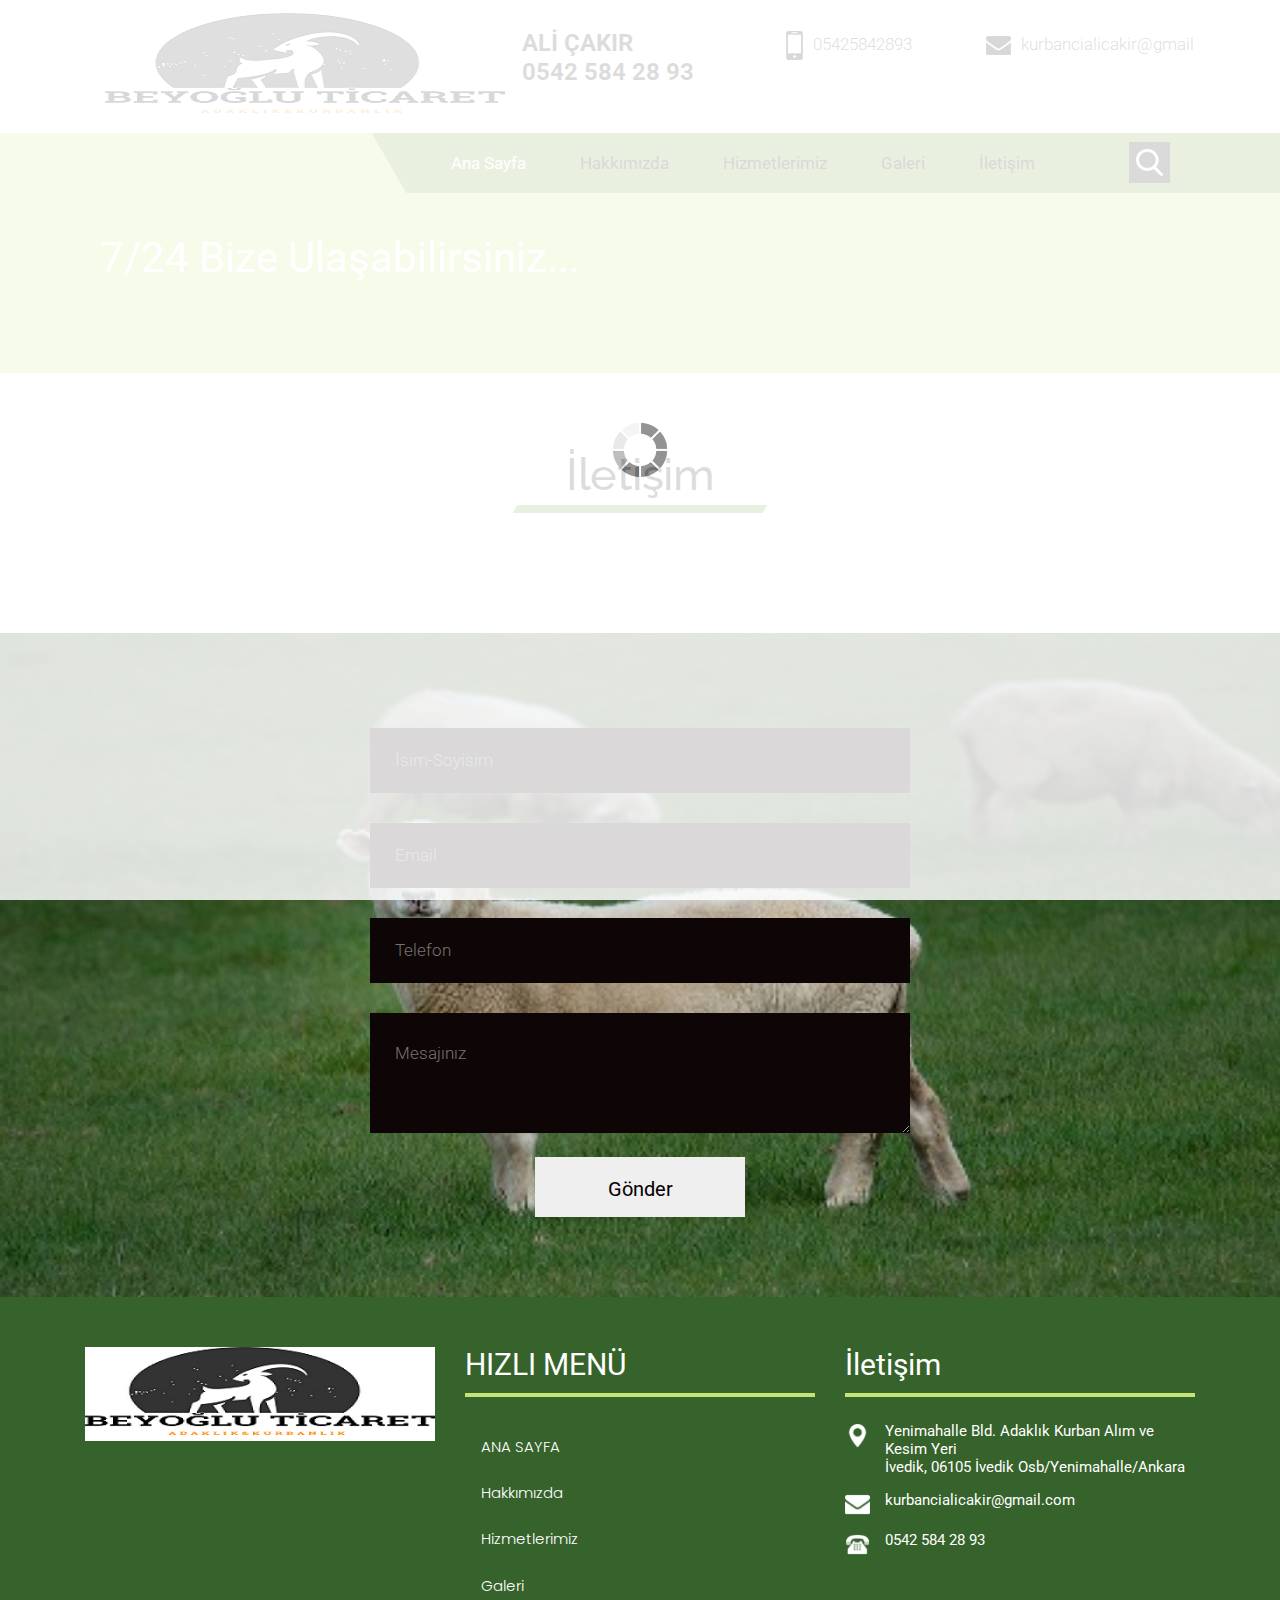
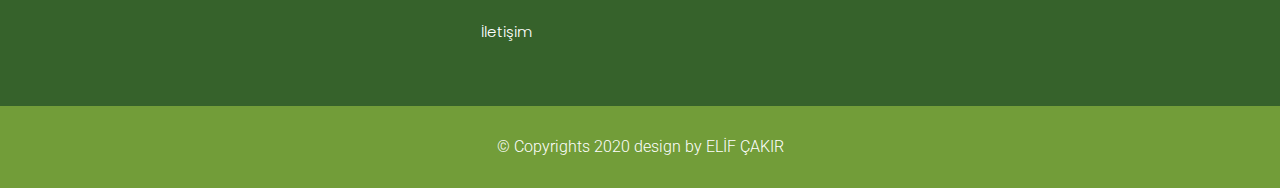
<file: contact.html>
<!DOCTYPE html>
<html lang="en">
<!-- Basic -->

<head>
    <meta charset="utf-8">
    <meta http-equiv="X-UA-Compatible" content="IE=edge">

    <!-- Mobile Metas -->
    <meta name="viewport" content="width=device-width, minimum-scale=1.0, maximum-scale=1.0, user-scalable=no">

    <!-- Site Metas -->
    <title>Exchange Currency - Responsive HTML5 Template</title>
    <meta name="keywords" content="">
    <meta name="description" content="">
    <meta name="author" content="">

    <!-- Site Icons -->
    <link rel="shortcut icon" href="#" type="image/x-icon" />
    <link rel="apple-touch-icon" href="#" />

    <!-- Bootstrap CSS -->
    <link rel="stylesheet" href="css/bootstrap.min.css" />
    <!-- Pogo Slider CSS -->
    <link rel="stylesheet" href="css/pogo-slider.min.css" />
    <!-- Site CSS -->
    <link rel="stylesheet" href="css/style.css" />
    <!-- Responsive CSS -->
    <link rel="stylesheet" href="css/responsive.css" />
    <!-- Custom CSS -->
    <link rel="stylesheet" href="css/custom.css" />

    <!--[if lt IE 9]>
      <script src="https://oss.maxcdn.com/libs/html5shiv/3.7.0/html5shiv.js"></script>
      <script src="https://oss.maxcdn.com/libs/respond.js/1.4.2/respond.min.js"></script>
    <![endif]-->

</head>

<body id="inner_page" data-spy="scroll" data-target="#navbar-wd" data-offset="98">

    <!-- LOADER -->
    <div id="preloader">
        <div class="loader">
            <img src="images/loader.gif" alt="#" />
        </div>
    </div>
    <!-- end loader -->
    <!-- END LOADER -->

    <!-- Start header -->
    <!-- Start header -->
    <header class="top-header">
        <div class="header_top">

            <div class="container">
                <div class="row">
                    <div class="logo_section">
                        <a class="navbar-brand" href="index.html"><img src="img/logo.png" alt="image"></a>
                    </div>
                    <div class="site_information">
                        <ul>
                            <li><a href="mailto:kurbancialicakir@gmail.com"><img src="images/mail_icon.png" alt="#" />kurbancialicakir@gmail</a></li>
                            <li><a href="tel:05425842893"><img src="images/phone_icon.png" alt="#"/>05425842893</a></li>
                            <li><h1><strong>ALİ ÇAKIR<br>0542 584 28 93</strong></h1></li>
                        </ul>
                    </div>
                </div>
            </div>

        </div>
        <div class="header_bottom">
            <div class="container">
                <div class="col-sm-12">
                    <div class="menu_orange_section" style="background: #729d39;">
                        <nav class="navbar header-nav navbar-expand-lg">
                            <div class="menu_section">
                                <button class="navbar-toggler" type="button" data-toggle="collapse" data-target="#navbar-wd" aria-controls="navbar-wd" aria-expanded="false" aria-label="Toggle navigation">
                                    <span></span>
                                    <span></span>
                                    <span></span>
                                </button>
                                <div class="collapse navbar-collapse justify-content-end" id="navbar-wd">
                                    <ul class="navbar-nav">
                                        <li><a class="nav-link active" href="index.html">Ana Sayfa</a></li>
                                        <li><a class="nav-link" href="about.html">Hakkımızda</a></li>
                                        <li><a class="nav-link" href="services.html">Hizmetlerimiz</a></li>
                                        <li><a class="nav-link" href="new.html">Galeri</a></li>
                                        <li><a class="nav-link" href="contact.html">İletişim</a></li>
                                    </ul>
                                </div>
                            </div>
                        </nav>
                        <div class="search-box">
                            <input type="text" class="search-txt" placeholder="Ara">
                            <a class="search-btn">
                                <img src="images/search_icon.png" alt="#" />
                            </a>
                        </div>
                    </div>
                </div>
            </div>
        </div>

    </header>

    <!-- Start Banner -->
    <div class="section inner_page_banner">
        <div class="container">
            <div class="row">
                <div class="col-md-12">
                    <div class="banner_title">
                        <h3>7/24 Bize Ulaşabilirsiniz...</h3>
                    </div>
                </div>
            </div>
        </div>
    </div>
    <!-- End Banner -->
    
   <!-- section -->
    <div class="section layout_padding">
        <div class="container">
            <div class="row">
                <div class="col-md-12">
                    <div class="full">
                        <div class="heading_main text_align_center">
                           <h2><span class="theme_color"></span>İletişim</h2>
                        </div>
                    </div>
                </div>
            </div>
        </div>
    </div>
    <!-- end section -->

    <!-- contact_form -->
    <div class="section contact_form">
        <div class="container">
            <div class="row">
                <div class="col-lg-6 col-sm-12 offset-lg-3">
                    <div class="full">
                        <form class="contact_form_inner" action="#">
                            <fieldset>
                                <div class="field">
                                    <input type="text" name="name" placeholder="İsim-Soyisim" />
                                </div>
                                <div class="field">
                                    <input type="email" name="email" placeholder="Email" />
                                </div>
                                <div class="field">
                                    <input type="text" name="phone_no" placeholder="Telefon" />
                                </div>
                                <div class="field">
                                    <textarea placeholder="Mesajınız"></textarea>
                                </div>
                                <div class="field center">
                                    <button>Gönder</button>
                                </div>
                            </fieldset>
                        </form>
                    </div>
                </div>
            </div>
        </div>
    </div>
    <!-- end contact_form -->

    <!-- Start Footer -->
    <footer class="footer-box">
        <div class="container">
            <div class="row">
                <div class="col-md-12 white_fonts">
                    <div class="row">
                        <div class="col-sm-6 col-md-6 col-lg-4">
                            <div class="full">
                                <img class="img-responsive" src="img/logo.png" alt="#" />
                            </div>
                        </div>
                        <div class="col-sm-6 col-md-6 col-lg-4">
                            <div class="full">
                                <h3>HIZLI MENÜ</h3>
                            </div>
                            <div class="full">
                                <ul class="menu_footer">
                                    <li><a class="nav-link active" href="index.html">ANA SAYFA</a></li>
                                    <li><a class="nav-link" href="about.html">Hakkımızda</a></li>
                                    <li><a class="nav-link" href="services.html">Hizmetlerimiz</a></li>
                                    <li><a class="nav-link" href="new.html">Galeri</a></li>
                                    <li><a class="nav-link" href="contact.html">İletişim</a></li>
                                </ul>
                            </div>
                        </div>
                        <div class="col-sm-6 col-md-6 col-lg-4">
                            <div class="full">
                                <div class="footer_blog full white_fonts">
                                    <h3>İletişim</h3>
                                    <ul class="full">
                                        <li><img src="images/i5.png"><span>Yenimahalle Bld. Adaklık Kurban Alım ve Kesim Yeri<br>İvedik, 06105 İvedik Osb/Yenimahalle/Ankara</span></li>
                                        <li><img src="images/i6.png"><span>kurbancialicakir@gmail.com</span></li>
                                        <li><img src="images/i7.png"><span>0542 584 28 93</span></li>
                                    </ul>
                                </div>
                            </div>
                        </div>
                    </div>
                </div>
            </div>
        </div>
    </footer>
    <!-- End Footer -->

    <div class="footer_bottom">
        <div class="container">
            <div class="row">
                <div class="col-12">
                    <p class="crp">© Copyrights 2020 design by ELİF ÇAKIR</p>
                </div>
            </div>
        </div>
    </div>

    <a href="#" id="scroll-to-top" class="hvr-radial-out"><i class="fa fa-angle-up"></i></a>


    <!-- ALL JS FILES -->
    <script src="js/jquery.min.js"></script>
	<script src="js/popper.min.js"></script>
    <script src="js/bootstrap.min.js"></script>
    <!-- ALL PLUGINS -->
    <script src="js/jquery.magnific-popup.min.js"></script>
    <script src="js/jquery.pogo-slider.min.js"></script>
    <script src="js/slider-index.js"></script>
    <script src="js/smoothscroll.js"></script>
    <script src="js/form-validator.min.js"></script>
    <script src="js/contact-form-script.js"></script>
    <script src="js/isotope.min.js"></script>
    <script src="js/images-loded.min.js"></script>
    <script src="js/custom.js"></script>
	
</body>

</html>
</file>
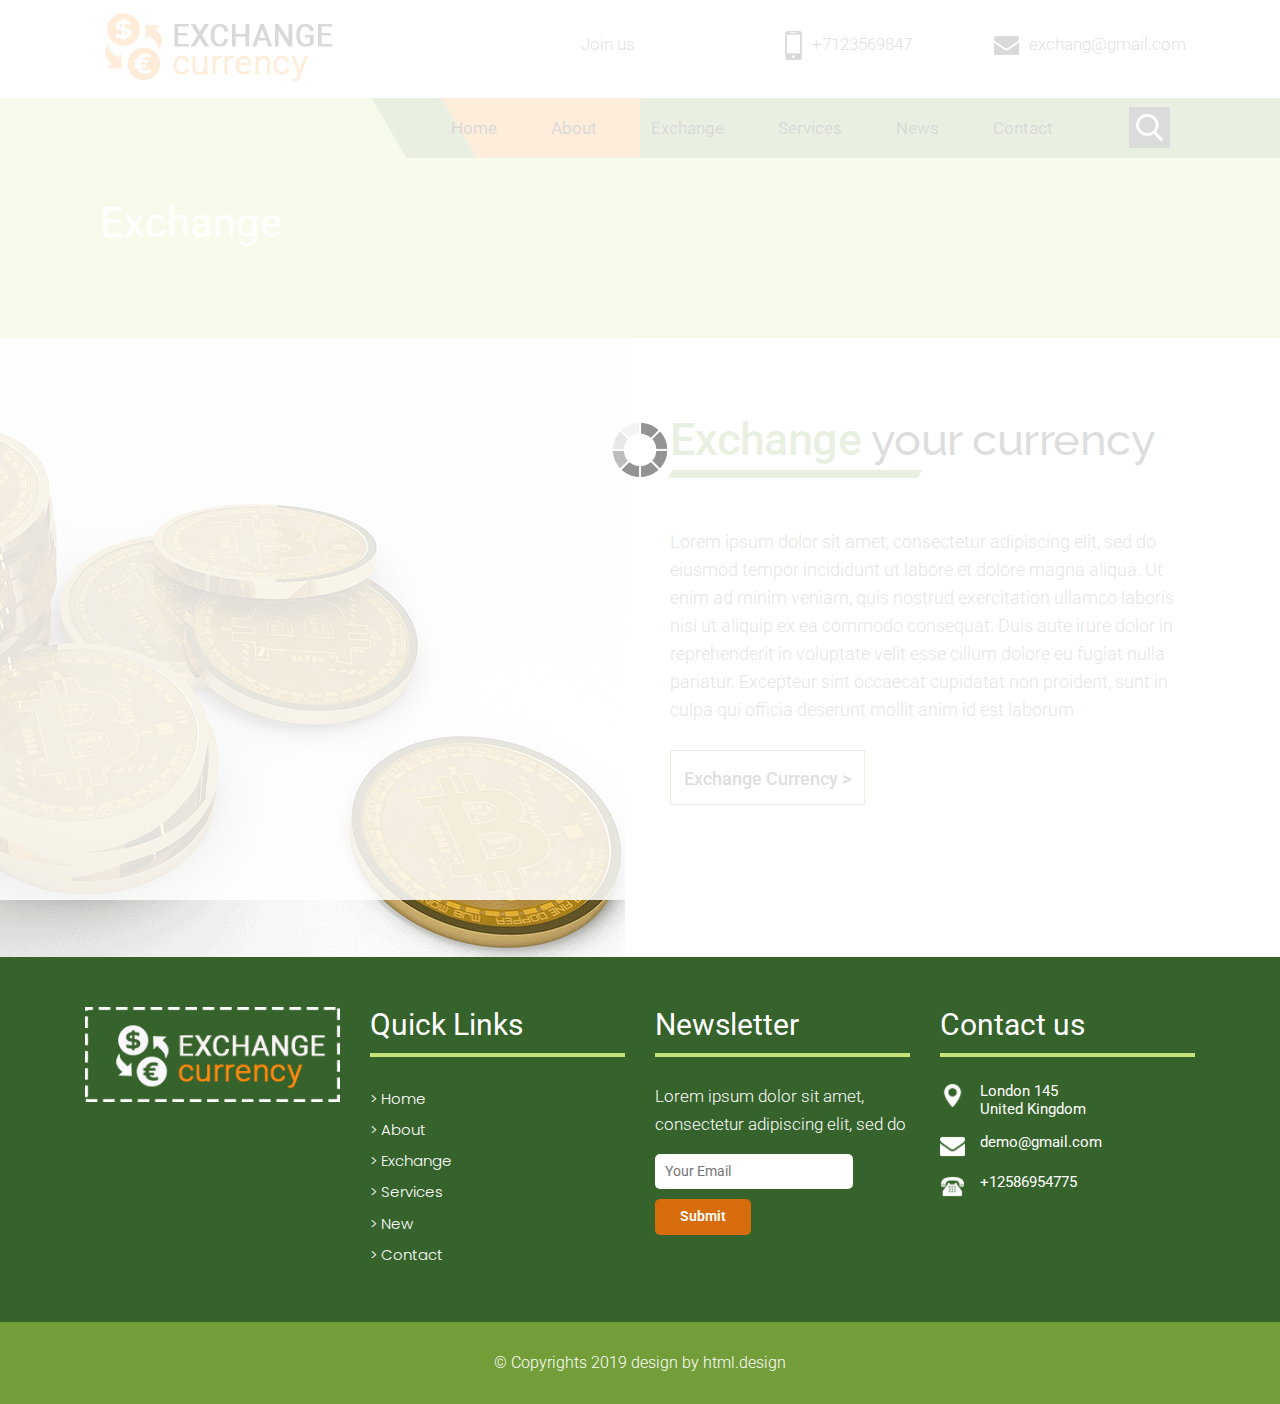
<file: exchange.html>
<!DOCTYPE html>
<html lang="en">
<!-- Basic -->

<head>
    <meta charset="utf-8">
    <meta http-equiv="X-UA-Compatible" content="IE=edge">

    <!-- Mobile Metas -->
    <meta name="viewport" content="width=device-width, minimum-scale=1.0, maximum-scale=1.0, user-scalable=no">

    <!-- Site Metas -->
    <title>Exchange Currency - Responsive HTML5 Template</title>
    <meta name="keywords" content="">
    <meta name="description" content="">
    <meta name="author" content="">

    <!-- Site Icons -->
    <link rel="shortcut icon" href="#" type="image/x-icon" />
    <link rel="apple-touch-icon" href="#" />

    <!-- Bootstrap CSS -->
    <link rel="stylesheet" href="css/bootstrap.min.css" />
    <!-- Pogo Slider CSS -->
    <link rel="stylesheet" href="css/pogo-slider.min.css" />
    <!-- Site CSS -->
    <link rel="stylesheet" href="css/style.css" />
    <!-- Responsive CSS -->
    <link rel="stylesheet" href="css/responsive.css" />
    <!-- Custom CSS -->
    <link rel="stylesheet" href="css/custom.css" />

    <!--[if lt IE 9]>
      <script src="https://oss.maxcdn.com/libs/html5shiv/3.7.0/html5shiv.js"></script>
      <script src="https://oss.maxcdn.com/libs/respond.js/1.4.2/respond.min.js"></script>
    <![endif]-->

</head>

<body id="inner_page" data-spy="scroll" data-target="#navbar-wd" data-offset="98">

    <!-- LOADER -->
    <div id="preloader">
        <div class="loader">
            <img src="images/loader.gif" alt="#" />
        </div>
    </div>
    <!-- end loader -->
    <!-- END LOADER -->

    <!-- Start header -->
    <header class="top-header">
        <div class="header_top">
            
            <div class="container">
                <div class="row">
                    <div class="logo_section">
                        <a class="navbar-brand" href="index.html"><img src="images/logo.png" alt="image"></a>
                    </div>
                    <div class="site_information">
                        <ul>
                            <li><a href="mailto:exchang@gmail.com"><img src="images/mail_icon.png" alt="#" />exchang@gmail.com</a></li>
                            <li><a href="tel:exchang@gmail.com"><img src="images/phone_icon.png" alt="#" />+7123569847</a></li>
                            <li><a class="join_bt" href="#">Join us</a></li>
                        </ul>
                    </div>
                </div>
            </div>
        
        </div>
        <div class="header_bottom">
          <div class="container">
            <div class="col-sm-12">
                <div class="menu_orange_section" style="background: #ff880e;">
                   <nav class="navbar header-nav navbar-expand-lg"> 
                     <div class="menu_section">
                        <button class="navbar-toggler" type="button" data-toggle="collapse" data-target="#navbar-wd" aria-controls="navbar-wd" aria-expanded="false" aria-label="Toggle navigation">
                    <span></span>
                    <span></span>
                    <span></span>
                </button>
                <div class="collapse navbar-collapse justify-content-end" id="navbar-wd">
                    <ul class="navbar-nav">
                        <li><a class="nav-link" href="index.html">Home</a></li>
                        <li><a class="nav-link" href="about.html">About</a></li>
                        <li><a class="nav-link" href="exchange.html">Exchange</a></li>
                        <li><a class="nav-link" href="services.html">Services</a></li>
                        <li><a class="nav-link" href="new.html">News</a></li>
                        <li><a class="nav-link" href="contact.html">Contact</a></li>
                    </ul>
                </div>
                     </div>
                 </nav>
                 <div class="search-box">
                    <input type="text" class="search-txt" placeholder="Search">
                    <a class="search-btn">
                        <img src="images/search_icon.png" alt="#" />
                    </a>
                </div> 
                </div>
            </div>
          </div>
        </div>
        
    </header>
    <!-- End header -->

    <!-- Start Banner -->
    <div class="section inner_page_banner">
        <div class="container">
            <div class="row">
                <div class="col-md-12">
                    <div class="banner_title">
                        <h3>Exchange</h3>
                    </div>
                </div>
            </div>
        </div>
    </div>
    <!-- End Banner -->
    
    <!-- section -->
    <div class="section">
        <div class="container">
            <div class="row">
                <div class="col-md-6">
                    <div class="full text_align_right_img">
                        <img src="images/img1.png" alt="#" />
                    </div>
                </div>
                <div class="col-md-6 layout_padding">
                    <div class="full paddding_left_15">
                        <div class="heading_main text_align_left">
                           <h2><span class="theme_color">Exchange</span> your currency</h2>    
                        </div>
                    </div>
                    <div class="full paddding_left_15">
                        <p>Lorem ipsum dolor sit amet, consectetur adipiscing elit, sed do eiusmod tempor incididunt ut labore et dolore magna aliqua. Ut enim ad minim veniam, quis nostrud exercitation ullamco laboris nisi ut aliquip ex ea commodo consequat. Duis aute irure dolor in reprehenderit in voluptate velit esse cillum dolore eu fugiat nulla pariatur. Excepteur sint occaecat cupidatat non proident, sunt in culpa qui officia deserunt mollit anim id est laborum</p>
                    </div>
                    <div class="full paddding_left_15">
                        <a class="main_bt" href="#">Exchange Currency ></a>
                    </div>
                </div>
            </div>
        </div>
    </div>
    <!-- end section -->
   
    <!-- Start Footer -->
    <footer class="footer-box">
        <div class="container">
            <div class="row">
               <div class="col-md-12 white_fonts">
                    <div class="row">
                        <div class="col-sm-6 col-md-6 col-lg-3">
                            <div class="full">
                                <img class="img-responsive" src="images/footer_logo.png" alt="#" />
                            </div>
                        </div>
                        <div class="col-sm-6 col-md-6 col-lg-3">
                            <div class="full">
                                <h3>Quick Links</h3>
                            </div>
                            <div class="full">
                                <ul class="menu_footer">
                                    <li><a href="home.html">> Home</a></li>
                                    <li><a href="about.html">> About</a></li>
                                    <li><a href="exchange.html">> Exchange</a></li>
                                    <li><a href="services.html">> Services</a></li>
                                    <li><a href="new.html">> New</a></li>
                                    <li><a href="contact.html">> Contact</a></li>
                                </ul>
                            </div>
                        </div>
                        <div class="col-sm-6 col-md-6 col-lg-3">
                            <div class="full">
                                <div class="footer_blog full white_fonts">
                             <h3>Newsletter</h3>
                             <p>Lorem ipsum dolor sit amet, consectetur adipiscing elit, sed do</p>
                             <div class="newsletter_form">
                                <form action="index.html">
                                   <input type="email" placeholder="Your Email" name="#" required="">
                                   <button>Submit</button>
                                </form>
                             </div>
                         </div>
                            </div>
                        </div>
                        <div class="col-sm-6 col-md-6 col-lg-3">
                            <div class="full">
                                <div class="footer_blog full white_fonts">
                             <h3>Contact us</h3>
                             <ul class="full">
                               <li><img src="images/i5.png"><span>London 145<br>United Kingdom</span></li>
                               <li><img src="images/i6.png"><span>demo@gmail.com</span></li>
                               <li><img src="images/i7.png"><span>+12586954775</span></li>
                             </ul>
                         </div>
                            </div>
                        </div>
					</div>
                </div>
			 </div>
        </div>
    </footer>
    <!-- End Footer -->

    <div class="footer_bottom">
        <div class="container">
            <div class="row">
                <div class="col-12">
                    <p class="crp">© Copyrights 2019 design by html.design</p>
                </div>
            </div>
        </div>
    </div>

    <a href="#" id="scroll-to-top" class="hvr-radial-out"><i class="fa fa-angle-up"></i></a>

    <!-- ALL JS FILES -->
    <script src="js/jquery.min.js"></script>
	<script src="js/popper.min.js"></script>
    <script src="js/bootstrap.min.js"></script>
    <!-- ALL PLUGINS -->
    <script src="js/jquery.magnific-popup.min.js"></script>
    <script src="js/jquery.pogo-slider.min.js"></script>
    <script src="js/slider-index.js"></script>
    <script src="js/smoothscroll.js"></script>
    <script src="js/form-validator.min.js"></script>
    <script src="js/contact-form-script.js"></script>
    <script src="js/isotope.min.js"></script>
    <script src="js/images-loded.min.js"></script>
    <script src="js/custom.js"></script>
	
</body>

</html>
</file>
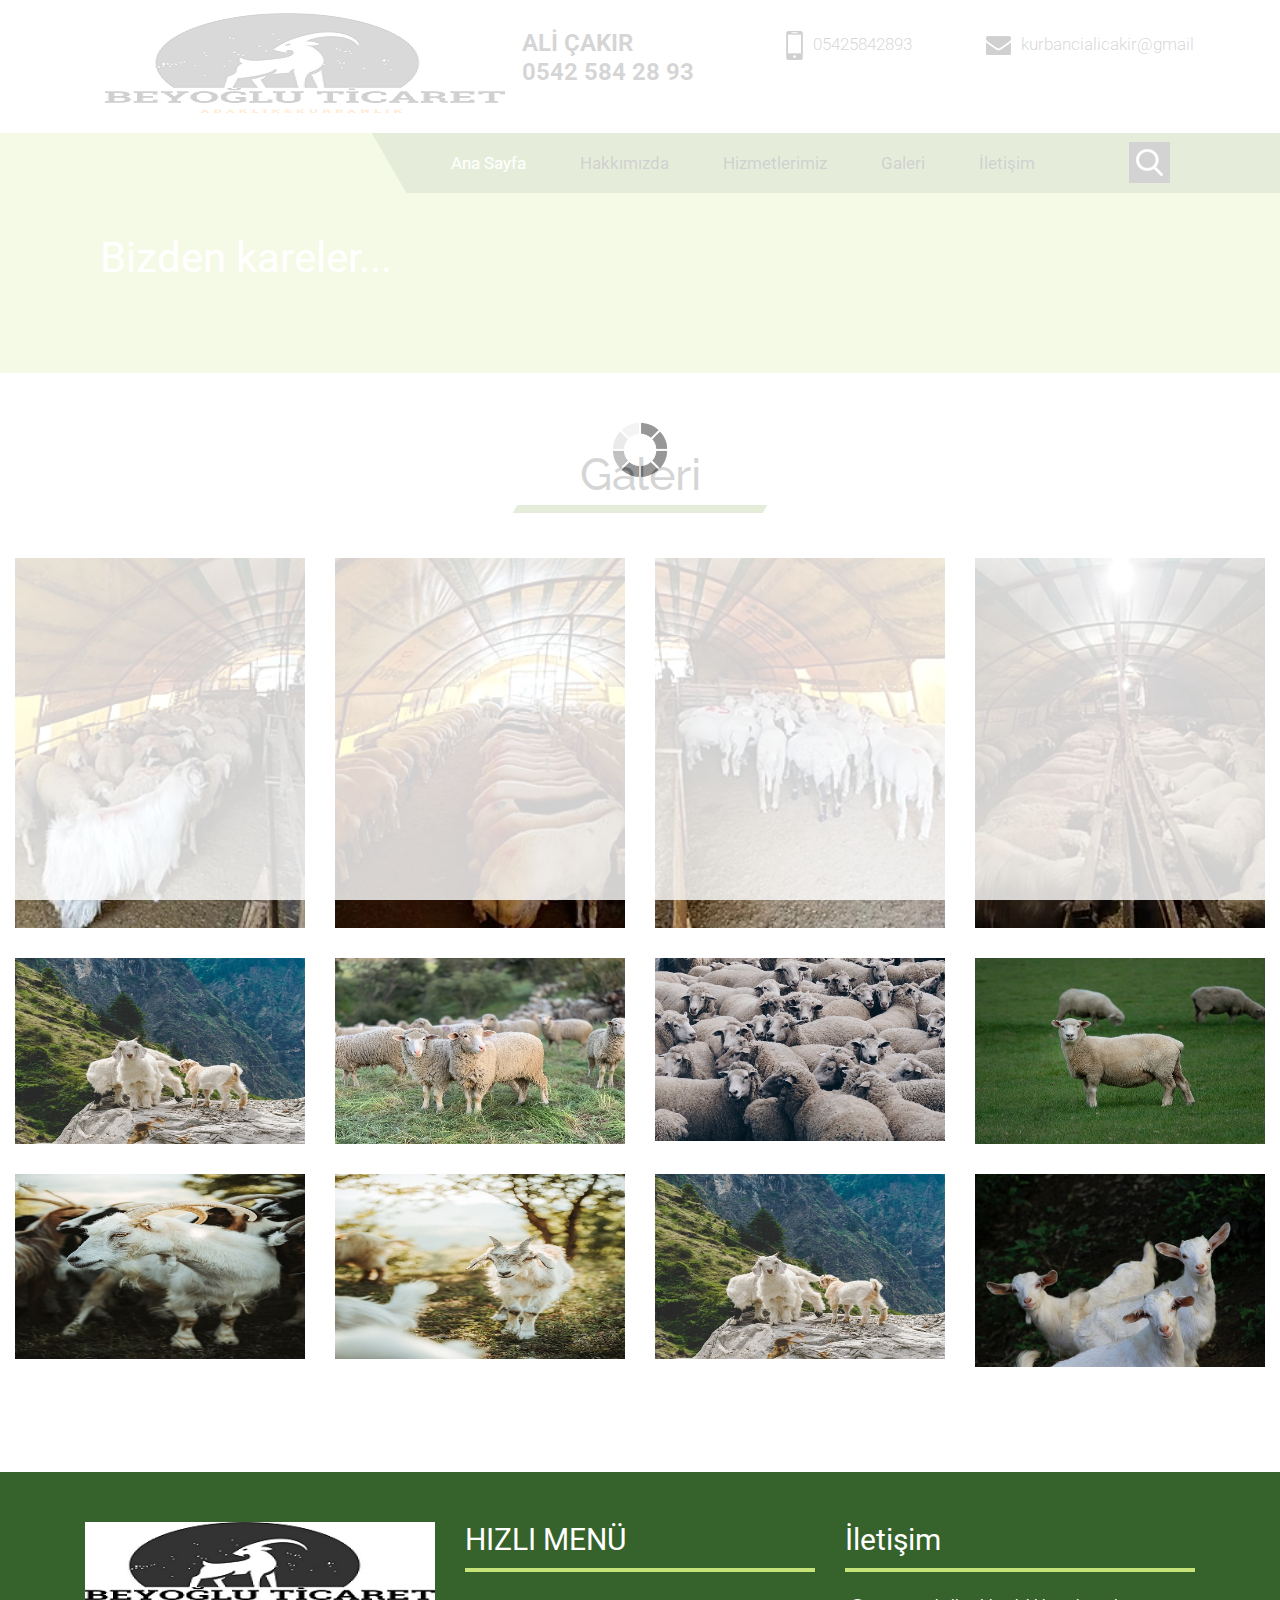
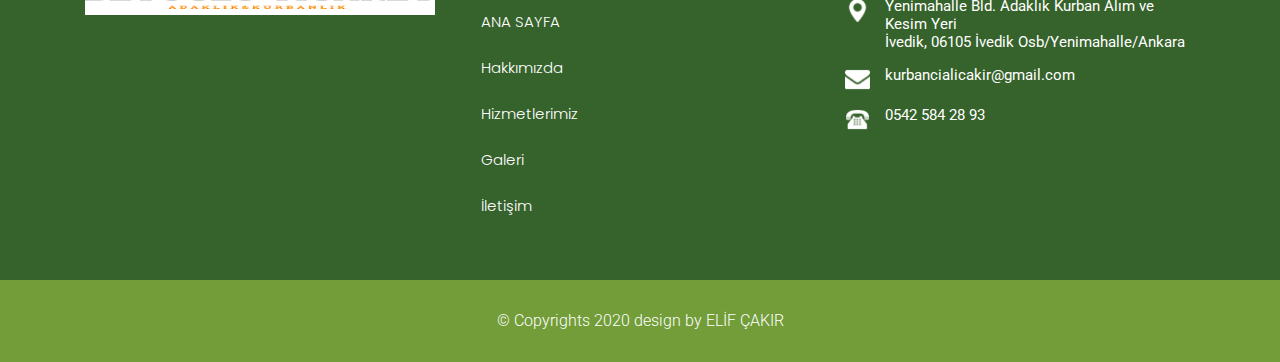
<file: new.html>
<!DOCTYPE html>
<html lang="en">
<!-- Basic -->

<head>
    <meta charset="utf-8">
    <meta http-equiv="X-UA-Compatible" content="IE=edge">

    <!-- Mobile Metas -->
    <meta name="viewport" content="width=device-width, minimum-scale=1.0, maximum-scale=1.0, user-scalable=no">

    <!-- Site Metas -->
    <title>Exchange Currency - Responsive HTML5 Template</title>
    <meta name="keywords" content="">
    <meta name="description" content="">
    <meta name="author" content="">

    <!-- Site Icons -->
    <link rel="shortcut icon" href="#" type="image/x-icon" />
    <link rel="apple-touch-icon" href="#" />

    <!-- Bootstrap CSS -->
    <link rel="stylesheet" href="css/bootstrap.min.css" />
    <!-- Pogo Slider CSS -->
    <link rel="stylesheet" href="css/pogo-slider.min.css" />
    <!-- Site CSS -->
    <link rel="stylesheet" href="css/style.css" />
    <!-- Responsive CSS -->
    <link rel="stylesheet" href="css/responsive.css" />
    <!-- Custom CSS -->
    <link rel="stylesheet" href="css/custom.css" />

    <!--[if lt IE 9]>
      <script src="https://oss.maxcdn.com/libs/html5shiv/3.7.0/html5shiv.js"></script>
      <script src="https://oss.maxcdn.com/libs/respond.js/1.4.2/respond.min.js"></script>
    <![endif]-->

</head>

<body id="inner_page" data-spy="scroll" data-target="#navbar-wd" data-offset="98">

    <!-- LOADER -->
    <div id="preloader">
        <div class="loader">
            <img src="images/loader.gif" alt="#" />
        </div>
    </div>
    <!-- end loader -->
    <!-- END LOADER -->

    <header class="top-header">
        <div class="header_top">

            <div class="container">
                <div class="row">
                    <div class="logo_section">
                        <a class="navbar-brand" href="index.html"><img src="img/logo.png" alt="image"></a>
                    </div>
                    <div class="site_information">
                        <ul>
                            <li><a href="mailto:kurbancialicakir@gmail.com"><img src="images/mail_icon.png" alt="#" />kurbancialicakir@gmail</a></li>
                            <li><a href="tel:05425842893"><img src="images/phone_icon.png" alt="#"/>05425842893</a></li>
                            <li><h1><strong>ALİ ÇAKIR<br>0542 584 28 93</strong></h1></li>
                        </ul>
                    </div>
                </div>
            </div>

        </div>
        <div class="header_bottom">
            <div class="container">
                <div class="col-sm-12">
                    <div class="menu_orange_section" style="background: #729d39;">
                        <nav class="navbar header-nav navbar-expand-lg">
                            <div class="menu_section">
                                <button class="navbar-toggler" type="button" data-toggle="collapse" data-target="#navbar-wd" aria-controls="navbar-wd" aria-expanded="false" aria-label="Toggle navigation">
                                    <span></span>
                                    <span></span>
                                    <span></span>
                                </button>
                                <div class="collapse navbar-collapse justify-content-end" id="navbar-wd">
                                    <ul class="navbar-nav">
                                        <li><a class="nav-link active" href="index.html">Ana Sayfa</a></li>
                                        <li><a class="nav-link" href="about.html">Hakkımızda</a></li>
                                        <li><a class="nav-link" href="services.html">Hizmetlerimiz</a></li>
                                        <li><a class="nav-link" href="new.html">Galeri</a></li>
                                        <li><a class="nav-link" href="contact.html">İletişim</a></li>
                                    </ul>
                                </div>
                            </div>
                        </nav>
                        <div class="search-box">
                            <input type="text" class="search-txt" placeholder="Ara">
                            <a class="search-btn">
                                <img src="images/search_icon.png" alt="#" />
                            </a>
                        </div>
                    </div>
                </div>
            </div>
        </div>

    </header>

    <!-- Start Banner -->
    <div class="section inner_page_banner">
        <div class="container">
            <div class="row">
                <div class="col-md-12">
                    <div class="banner_title">
                        <h3>Bizden kareler...</h3>
                    </div>
                </div>
            </div>
        </div>
    </div>
    <!-- End Banner -->


    <!-- section -->
    <div class="section layout_padding">
        <div class="container-fluid">
            <div class="row">
                <div class="col-md-12">
                    <div class="full">
                        <div class="heading_main text_align_center">
                            <h2><span class="theme_color"></span>Galeri</h2>
                        </div>
                    </div>
                </div>
            </div>
            <div class="row">
                <div class="col-md-3 col-sm-6 col-xs-12">
                    <div class="full services_blog">
                        <img class="img-responsive" src="img/adaklık22.jpg" alt="#" />
                    </div>
                </div>
                <div class="col-md-3 col-sm-6 col-xs-12">
                    <div class="full services_blog">
                        <img class="img-responsive" src="img/adaklık23.jpg" alt="#" />
                    </div>
                </div>
                <div class="col-md-3 col-sm-6 col-xs-12">
                    <div class="full services_blog">
                        <img class="img-responsive" src="img/adaklık24.jpg" alt="#" />
                    </div>
                </div>
                <div class="col-md-3 col-sm-6 col-xs-12">
                    <div class="full services_blog">
                        <img class="img-responsive" src="img/adaklık25.jpg" alt="#" />
                    </div>
                </div>
                <div class="col-md-3 col-sm-6 col-xs-12">
                    <div class="full services_blog">
                        <img class="img-responsive" src="img/adaklık13.jpg" alt="#" />
                    </div>
                </div>
                <div class="col-md-3 col-sm-6 col-xs-12">
                    <div class="full services_blog">
                        <img class="img-responsive" src="img/adaklık12.jpg" alt="#" />
                    </div>
                </div>
                <div class="col-md-3 col-sm-6 col-xs-12">
                    <div class="full services_blog">
                        <img class="img-responsive" src="img/adaklık11.jpg" alt="#" />
                    </div>
                </div>
                <div class="col-md-3 col-sm-6 col-xs-12">
                    <div class="full services_blog">
                        <img class="img-responsive" src="img/adaklık10.jpg" alt="#" />
                    </div>
                </div>
                <div class="col-md-3 col-sm-6 col-xs-12">
                    <div class="full services_blog">
                        <img class="img-responsive" src="img/adaklık16.jpg" alt="#" />
                    </div>
                </div>
                <div class="col-md-3 col-sm-6 col-xs-12">
                    <div class="full services_blog">
                        <img class="img-responsive" src="img/adaklık17.jpg" alt="#" />
                    </div>
                </div>
                <div class="col-md-3 col-sm-6 col-xs-12">
                    <div class="full services_blog">
                        <img class="img-responsive" src="img/adaklık13.jpg" alt="#" />
                    </div>
                </div>
                <div class="col-md-3 col-sm-6 col-xs-12">
                    <div class="full services_blog">
                        <img class="img-responsive" src="img/adaklık14.jpg" alt="#" />
                    </div>
                </div>
            </div>
        </div>
    </div>
    <!-- end section -->

    <!-- Start Footer -->
    <footer class="footer-box">
        <div class="container">
            <div class="row">
                <div class="col-md-12 white_fonts">
                    <div class="row">
                        <div class="col-sm-6 col-md-6 col-lg-4">
                            <div class="full">
                                <img class="img-responsive" src="img/logo.png" alt="#" />
                            </div>
                        </div>
                        <div class="col-sm-6 col-md-6 col-lg-4">
                            <div class="full">
                                <h3>HIZLI MENÜ</h3>
                            </div>
                            <div class="full">
                                <ul class="menu_footer">
                                    <li><a class="nav-link active" href="index.html">ANA SAYFA</a></li>
                                    <li><a class="nav-link" href="about.html">Hakkımızda</a></li>
                                    <li><a class="nav-link" href="services.html">Hizmetlerimiz</a></li>
                                    <li><a class="nav-link" href="new.html">Galeri</a></li>
                                    <li><a class="nav-link" href="contact.html">İletişim</a></li>
                                </ul>
                            </div>
                        </div>
                        <div class="col-sm-6 col-md-6 col-lg-4">
                            <div class="full">
                                <div class="footer_blog full white_fonts">
                                    <h3>İletişim</h3>
                                    <ul class="full">
                                        <li><img src="images/i5.png"><span>Yenimahalle Bld. Adaklık Kurban Alım ve Kesim Yeri<br>İvedik, 06105 İvedik Osb/Yenimahalle/Ankara</span></li>
                                        <li><img src="images/i6.png"><span>kurbancialicakir@gmail.com</span></li>
                                        <li><img src="images/i7.png"><span>0542 584 28 93</span></li>
                                    </ul>
                                </div>
                            </div>
                        </div>
                    </div>
                </div>
            </div>
        </div>
    </footer>
    <!-- End Footer -->

    <div class="footer_bottom">
        <div class="container">
            <div class="row">
                <div class="col-12">
                    <p class="crp">© Copyrights 2020 design by ELİF ÇAKIR</p>
                </div>
            </div>
        </div>
    </div>

    <a href="#" id="scroll-to-top" class="hvr-radial-out"><i class="fa fa-angle-up"></i></a>


    <!-- ALL JS FILES -->
    <script src="js/jquery.min.js"></script>
	<script src="js/popper.min.js"></script>
    <script src="js/bootstrap.min.js"></script>
    <!-- ALL PLUGINS -->
    <script src="js/jquery.magnific-popup.min.js"></script>
    <script src="js/jquery.pogo-slider.min.js"></script>
    <script src="js/slider-index.js"></script>
    <script src="js/smoothscroll.js"></script>
    <script src="js/form-validator.min.js"></script>
    <script src="js/contact-form-script.js"></script>
    <script src="js/isotope.min.js"></script>
    <script src="js/images-loded.min.js"></script>
    <script src="js/custom.js"></script>
	
</body>

</html>
</file>
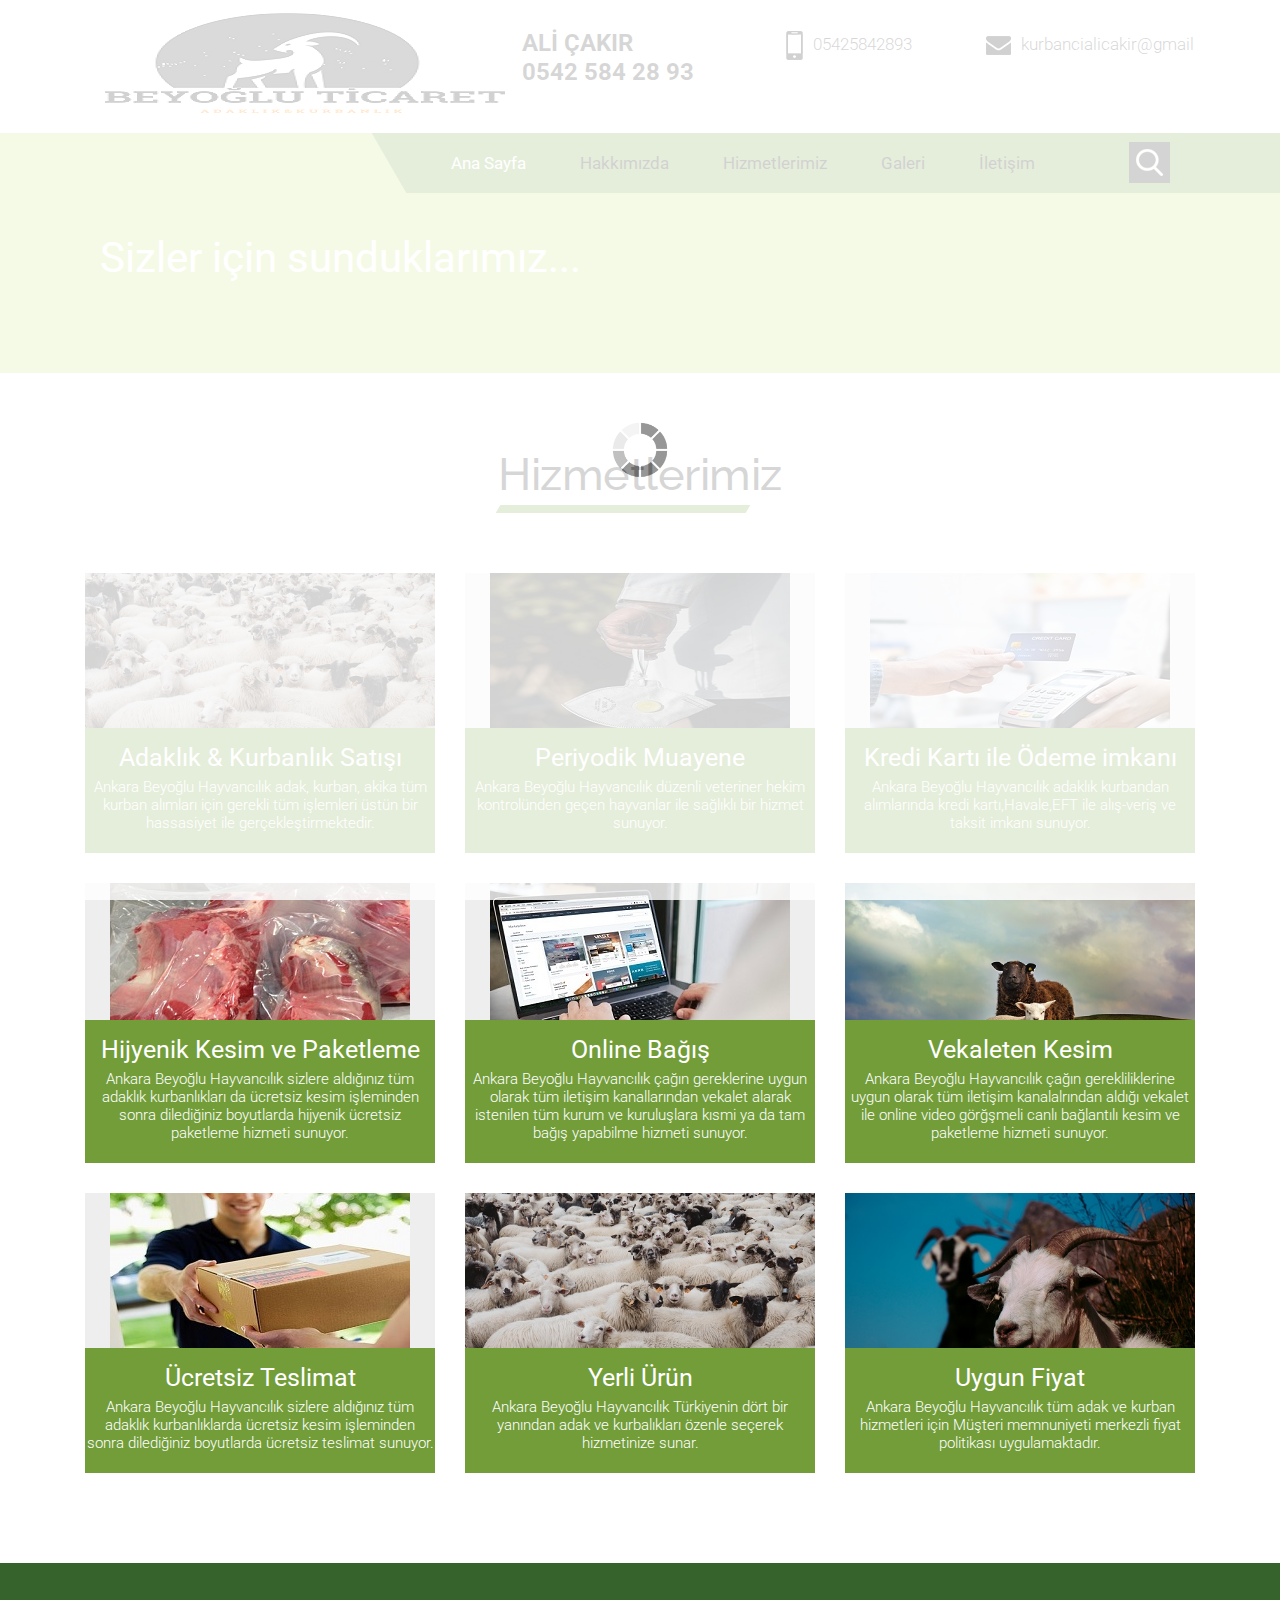
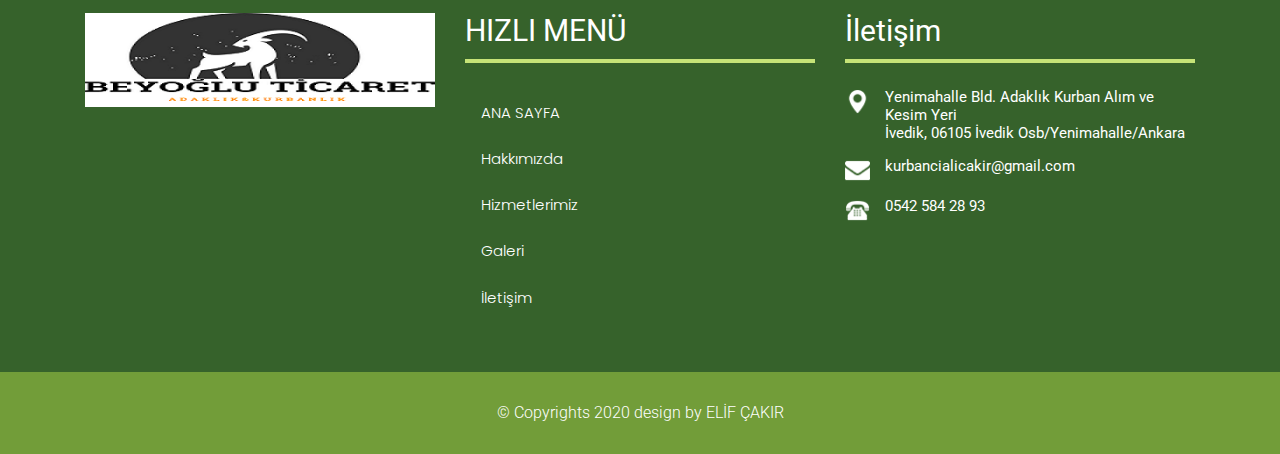
<file: services.html>
<!DOCTYPE html>
<html lang="en">
<!-- Basic -->

<head>
    <meta charset="utf-8">
    <meta http-equiv="X-UA-Compatible" content="IE=edge">

    <!-- Mobile Metas -->
    <meta name="viewport" content="width=device-width, minimum-scale=1.0, maximum-scale=1.0, user-scalable=no">

    <!-- Site Metas -->
    <title>Exchange Currency - Responsive HTML5 Template</title>
    <meta name="keywords" content="">
    <meta name="description" content="">
    <meta name="author" content="">

    <!-- Site Icons -->
    <link rel="shortcut icon" href="#" type="image/x-icon" />
    <link rel="apple-touch-icon" href="#" />

    <!-- Bootstrap CSS -->
    <link rel="stylesheet" href="css/bootstrap.min.css" />
    <!-- Pogo Slider CSS -->
    <link rel="stylesheet" href="css/pogo-slider.min.css" />
    <!-- Site CSS -->
    <link rel="stylesheet" href="css/style.css" />
    <!-- Responsive CSS -->
    <link rel="stylesheet" href="css/responsive.css" />
    <!-- Custom CSS -->
    <link rel="stylesheet" href="css/custom.css" />

    <!--[if lt IE 9]>
      <script src="https://oss.maxcdn.com/libs/html5shiv/3.7.0/html5shiv.js"></script>
      <script src="https://oss.maxcdn.com/libs/respond.js/1.4.2/respond.min.js"></script>
    <![endif]-->

</head>

<body id="inner_page" data-spy="scroll" data-target="#navbar-wd" data-offset="98">

    <!-- LOADER -->
    <div id="preloader">
        <div class="loader">
            <img src="images/loader.gif" alt="#" />
        </div>
    </div>
    <!-- end loader -->
    <!-- END LOADER -->

    <!-- Start header -->
    <header class="top-header">
        <div class="header_top">

            <div class="container">
                <div class="row">
                    <div class="logo_section">
                        <a class="navbar-brand" href="index.html"><img src="img/logo.png" alt="image"></a>
                    </div>
                    <div class="site_information">
                        <ul>
                            <li><a href="mailto:kurbancialicakir@gmail.com"><img src="images/mail_icon.png" alt="#" />kurbancialicakir@gmail</a></li>
                            <li><a href="tel:05425842893"><img src="images/phone_icon.png" alt="#"/>05425842893</a></li>
                            <li><h1><strong>ALİ ÇAKIR<br>0542 584 28 93</strong></h1></li>
                        </ul>
                    </div>
                </div>
            </div>

        </div>
        <div class="header_bottom">
            <div class="container">
                <div class="col-sm-12">
                    <div class="menu_orange_section" style="background: #729d39;">
                        <nav class="navbar header-nav navbar-expand-lg">
                            <div class="menu_section">
                                <button class="navbar-toggler" type="button" data-toggle="collapse" data-target="#navbar-wd" aria-controls="navbar-wd" aria-expanded="false" aria-label="Toggle navigation">
                                    <span></span>
                                    <span></span>
                                    <span></span>
                                </button>
                                <div class="collapse navbar-collapse justify-content-end" id="navbar-wd">
                                    <ul class="navbar-nav">
                                        <li><a class="nav-link active" href="index.html">Ana Sayfa</a></li>
                                        <li><a class="nav-link" href="about.html">Hakkımızda</a></li>
                                        <li><a class="nav-link" href="services.html">Hizmetlerimiz</a></li>
                                        <li><a class="nav-link" href="new.html">Galeri</a></li>
                                        <li><a class="nav-link" href="contact.html">İletişim</a></li>
                                    </ul>
                                </div>
                            </div>
                        </nav>
                        <div class="search-box">
                            <input type="text" class="search-txt" placeholder="Ara">
                            <a class="search-btn">
                                <img src="images/search_icon.png" alt="#" />
                            </a>
                        </div>
                    </div>
                </div>
            </div>
        </div>

    </header>

    <!-- Start Banner -->
    <div class="section inner_page_banner">
        <div class="container">
            <div class="row">
                <div class="col-md-12">
                    <div class="banner_title">
                        <h3>Sizler için sunduklarımız...</h3>
                    </div>
                </div>
            </div>
        </div>
    </div>
    <!-- End Banner -->


    <!-- section -->
    <div class="section layout_padding">
        <div class="container">
            <div class="row">
                <div class="col-md-12">
                    <div class="full">
                        <div class="heading_main text_align_center">
                            <h2><span class="theme_color"></span>Hizmetlerimiz</h2>
                        </div>
                    </div>
                </div>
            </div>
            <div class="row">
                <div class="col-md-4 col-sm-6 col-xs-12">
                    <div class="full news_blog">
                        <img class="img-responsive" src="img/adaklık8.jpg" alt="#" />
                        <div class="blog_details">
                            <h3>Adaklık & Kurbanlık Satışı</h3>
                            <p>Ankara Beyoğlu Hayvancılık adak, kurban, akika tüm kurban alımları için gerekli tüm işlemleri üstün bir hassasiyet ile gerçekleştirmektedir.</p>
                        </div>
                    </div>
                </div>
                <div class="col-md-4 col-sm-6 col-xs-12">
                    <div class="full news_blog">
                        <img class="img-responsive" src="img/veterinary.jpg" alt="#" />
                        <div class="blog_details">
                            <h3>Periyodik Muayene</h3>
                            <p>Ankara Beyoğlu Hayvancılık düzenli veteriner hekim kontrolünden
                                geçen hayvanlar ile sağlıklı bir hizmet sunuyor.</p>
                        </div>
                    </div>
                </div>
                <div class="col-md-4 col-sm-6 col-xs-12">
                    <div class="full news_blog">
                        <img class="img-responsive" src="img/kredikart.jpg" alt="#" />
                        <div class="blog_details">
                            <h3>Kredi Kartı ile Ödeme imkanı</h3>
                            <p>Ankara Beyoğlu Hayvancılık adaklık kurbandan alımlarında
                                kredi kartı,Havale,EFT ile alış-veriş ve taksit imkanı sunuyor.</p>
                        </div>
                    </div>
                </div>
                <div class="col-md-4 col-sm-6 col-xs-12">
                    <div class="full news_blog">
                        <img class="img-responsive" src="img/paketleme.jpg" alt="#" />
                        <div class="blog_details">
                            <h3>Hijyenik Kesim ve Paketleme</h3>
                            <p>Ankara Beyoğlu Hayvancılık sizlere aldığınız tüm adaklık kurbanlıkları
                                da ücretsiz kesim işleminden sonra dilediğiniz boyutlarda hijyenik ücretsiz paketleme hizmeti sunuyor.</p>
                        </div>
                    </div>
                </div>
                <div class="col-md-4 col-sm-6 col-xs-12">
                    <div class="full news_blog">
                        <img class="img-responsive" src="img/onlinebagıs.jpg" alt="#" />
                        <div class="blog_details">
                            <h3>Online Bağış</h3>
                            <p>Ankara Beyoğlu Hayvancılık çağın gereklerine uygun olarak
                                tüm iletişim kanallarından vekalet alarak istenilen tüm kurum ve kuruluşlara
                                kısmi ya da tam bağış yapabilme hizmeti sunuyor.</p>
                        </div>
                    </div>
                </div>
                <div class="col-md-4 col-sm-6 col-xs-12">
                    <div class="full news_blog">
                        <img class="img-responsive" src="img/adaklık7.jpg" alt="#" />
                        <div class="blog_details">
                            <h3>Vekaleten Kesim</h3>
                            <p>Ankara Beyoğlu Hayvancılık çağın gerekliliklerine uygun olarak tüm iletişim kanalalrından aldığı vekalet ile online
                                video görğşmeli canlı bağlantılı kesim ve paketleme hizmeti sunuyor.</p>
                        </div>
                    </div>
                </div>
                <div class="col-md-4 col-sm-6 col-xs-12">
                    <div class="full news_blog">
                        <img class="img-responsive" src="img/teslimat.jpg" alt="#" />
                        <div class="blog_details">
                            <h3>Ücretsiz Teslimat</h3>
                            <p>Ankara Beyoğlu Hayvancılık sizlere aldığınız tüm adaklık kurbanlıklarda
                                ücretsiz kesim işleminden sonra dilediğiniz boyutlarda ücretsiz teslimat sunuyor.</p>
                        </div>
                    </div>
                </div>
                <div class="col-md-4 col-sm-6 col-xs-12">
                    <div class="full news_blog">
                        <img class="img-responsive" src="img/adaklık8.jpg" alt="#" />
                        <div class="blog_details">
                            <h3>Yerli Ürün</h3>
                            <p>Ankara Beyoğlu Hayvancılık Türkiyenin dört bir yanından adak ve kurbalıkları özenle seçerek hizmetinize sunar. </p>
                        </div>
                    </div>
                </div>
                <div class="col-md-4 col-sm-6 col-xs-12">
                    <div class="full news_blog">
                        <img class="img-responsive" src="img/adaklık15.jpg" alt="#" />
                        <div class="blog_details">
                            <h3>Uygun Fiyat </h3>
                            <p>Ankara Beyoğlu Hayvancılık tüm adak ve kurban hizmetleri için Müşteri memnuniyeti merkezli fiyat politikası uygulamaktadır.</p>
                        </div>
                    </div>
                </div>
            </div>
        </div>
    </div>
    <!-- end section -->

    <!-- Start Footer -->
    <footer class="footer-box">
        <div class="container">
            <div class="row">
                <div class="col-md-12 white_fonts">
                    <div class="row">
                        <div class="col-sm-6 col-md-6 col-lg-4">
                            <div class="full">
                                <img class="img-responsive" src="img/logo.png" alt="#" />
                            </div>
                        </div>
                        <div class="col-sm-6 col-md-6 col-lg-4">
                            <div class="full">
                                <h3>HIZLI MENÜ</h3>
                            </div>
                            <div class="full">
                                <ul class="menu_footer">
                                    <li><a class="nav-link active" href="index.html">ANA SAYFA</a></li>
                                    <li><a class="nav-link" href="about.html">Hakkımızda</a></li>
                                    <li><a class="nav-link" href="services.html">Hizmetlerimiz</a></li>
                                    <li><a class="nav-link" href="new.html">Galeri</a></li>
                                    <li><a class="nav-link" href="contact.html">İletişim</a></li>
                                </ul>
                            </div>
                        </div>
                        <div class="col-sm-6 col-md-6 col-lg-4">
                            <div class="full">
                                <div class="footer_blog full white_fonts">
                                    <h3>İletişim</h3>
                                    <ul class="full">
                                        <li><img src="images/i5.png"><span>Yenimahalle Bld. Adaklık Kurban Alım ve Kesim Yeri<br>İvedik, 06105 İvedik Osb/Yenimahalle/Ankara</span></li>
                                        <li><img src="images/i6.png"><span>kurbancialicakir@gmail.com</span></li>
                                        <li><img src="images/i7.png"><span>0542 584 28 93</span></li>
                                    </ul>
                                </div>
                            </div>
                        </div>
                    </div>
                </div>
            </div>
        </div>
    </footer>
    <!-- End Footer -->

    <div class="footer_bottom">
        <div class="container">
            <div class="row">
                <div class="col-12">
                    <p class="crp">© Copyrights 2020 design by ELİF ÇAKIR</p>
                </div>
            </div>
        </div>
    </div>

    <a href="#" id="scroll-to-top" class="hvr-radial-out"><i class="fa fa-angle-up"></i></a>


    <!-- ALL JS FILES -->
    <script src="js/jquery.min.js"></script>
	<script src="js/popper.min.js"></script>
    <script src="js/bootstrap.min.js"></script>
    <!-- ALL PLUGINS -->
    <script src="js/jquery.magnific-popup.min.js"></script>
    <script src="js/jquery.pogo-slider.min.js"></script>
    <script src="js/slider-index.js"></script>
    <script src="js/smoothscroll.js"></script>
    <script src="js/form-validator.min.js"></script>
    <script src="js/contact-form-script.js"></script>
    <script src="js/isotope.min.js"></script>
    <script src="js/images-loded.min.js"></script>
    <script src="js/custom.js"></script>
	
</body>

</html>
</file>
<file: css/style.css>
/*------------------------------------------------------------------ 
    IMPORT FONTS 
-------------------------------------------------------------------*/
/*#36622b
#729d39
#c6e377
#fbfad3*/
@import url('https://fonts.googleapis.com/css?family=Poppins:100,100i,200,200i,300,300i,400,400i,500,500i,600,600i,700,700i,800,800i,900,900i');
@import url('https://fonts.googleapis.com/css?family=Montserrat:100,100i,200,200i,300,300i,400,400i,500,500i,600,600i,700,700i,800,800i');
@import url('https://fonts.googleapis.com/css?family=Great+Vibes');
@import url('https://fonts.googleapis.com/css?family=Raleway:100,100i,200,200i,300,300i,400,400i,500,500i,600,600i,700,700i,800,800i,900,900i');
@import url('https://fonts.googleapis.com/css?family=Roboto:100,100i,300,300i,400,400i,500,500i,700,700i,900,900i');

/*------------------------------------------------------------------ 
    IMPORT FILES 
-------------------------------------------------------------------*/

@import url(animate.css);
@import url(font-awesome.min.css);
@import url(magnific-popup.css);
@import url(responsiveslides.css);
@import url(timeline.css);
@import url(flaticon.css);

/*------------------------------------------------------------------ 
    SKELETON
-------------------------------------------------------------------*/

body {
	color: #666666;
	font-size: 15px;
	font-family: 'Roboto', sans-serif;
	line-height: 1.80857;
}

* {
	font-family: 'Roboto', sans-serif;
}

a {
	color: #1f1f1f;
	text-decoration: none !important;
	outline: none !important;
	-webkit-transition: all .3s ease-in-out;
	-moz-transition: all .3s ease-in-out;
	-ms-transition: all .3s ease-in-out;
	-o-transition: all .3s ease-in-out;
	transition: all .3s ease-in-out;
}

h1,
h2,
h3,
h4,
h5,
h6 {
	letter-spacing: 0;
	font-weight: normal;
	position: relative;
	padding: 0 0 10px 0;
	font-weight: normal;
	line-height: 120% !important;
	color: #1f1f1f;
	margin: 0
}

h1 {
	font-size: 24px
}

h2 {
	font-size: 22px
}

h3 {
	font-size: 18px
}

h4 {
	font-size: 21px;
	color: #07528d;
	margin-top: 25px;
}

h5 {
	font-size: 14px
}

h6 {
	font-size: 13px
}

h1 a,
h2 a,
h3 a,
h4 a,
h5 a,
h6 a {
	color: #212121;
	text-decoration: none!important;
	opacity: 1
}

h1 a:hover,
h2 a:hover,
h3 a:hover,
h4 a:hover,
h5 a:hover,
h6 a:hover {
	opacity: .8
}

a {
	color: #1f1f1f;
	text-decoration: none;
	outline: none;
}

.dark_bg {
	background: #000;
}

.padding_left_right {
	padding-left: 30px;
	padding-right: 30px;
}

a,
.btn {
	text-decoration: none !important;
	outline: none !important;
	-webkit-transition: all .3s ease-in-out;
	-moz-transition: all .3s ease-in-out;
	-ms-transition: all .3s ease-in-out;
	-o-transition: all .3s ease-in-out;
	transition: all .3s ease-in-out;
}

.btn-custom {
	margin-top: 20px;
	background-color: transparent !important;
	border: 2px solid #ddd;
	padding: 12px 40px;
	font-size: 16px;
}

.lead {
	font-size: 18px;
	line-height: 30px;
	color: #767676;
	margin: 0;
	padding: 0;
}

blockquote {
	margin: 20px 0 20px;
	padding: 30px;
}

ul,
li,
ol {
	list-style: none;
	margin: 0px;
	padding: 0px;
}

button:focus {
	outline: none;
}

.form-control::-moz-placeholder {
	color: #ffffff;
	opacity: 1;
}


/*------------------------------------------------------------------ 
   LOADER 
-------------------------------------------------------------------*/

#preloader {
	width: 100%;
	height: 100%;
	top: 0;
	right: 0;
	bottom: 0;
	left: 0;
	z-index: 11000;
	position: fixed;
	display: block;
	display: flex;
	justify-content: center;
	align-items: center;
	background: #fff;
}

.loader {
    display: block;
    flex-wrap: wrap;
    width: 250px;
    height: auto;
    -webkit-transform-style: preserve-3d;
}

.loader img {
    width: 100%;
    height: auto;
}

.box {
	position: absolute;
	top: 0;
	left: 0;
	width: 75px;
	height: 75px;
	background-image: none;
	background-size: auto auto;
	background-image: none;
	-webkit-animation: move 2s ease-in-out infinite both;
	animation: move 2s ease-in-out infinite both;
	animation-delay: 0s;
	animation-delay: 0s;
	animation-delay: 0s;
	background-image: url('../images/gb.png');
	background-size: 100% 100%;
}

.box:nth-child(1) {
	-webkit-animation-delay: -1s;
	animation-delay: -1s;
}

.box:nth-child(2) {
	-webkit-animation-delay: -2s;
	animation-delay: -2s;
}

.box:nth-child(3) {
	-webkit-animation-delay: -3s;
	animation-delay: -3s;
}

@-webkit-keyframes move {
	0%,
	100% {
		-webkit-transform: none;
		transform: none;
	}
	12.5% {
		-webkit-transform: translate(40px, 0);
		transform: translate(40px, 0);
	}
	25% {
		-webkit-transform: translate(80px, 0);
		transform: translate(80px, 0);
	}
	37.5% {
		-webkit-transform: translate(80px, 40px);
		transform: translate(80px, 40px);
	}
	50% {
		-webkit-transform: translate(80px, 40px);
		transform: translate(80px, 40px);
	}
	62.5% {
		-webkit-transform: translate(30px, 60px);
		transform: translate(30px, 60px);
	}
	75% {
		-webkit-transform: translate(0, 80px);
		transform: translate(0, 40px);
	}
	87.5% {
		-webkit-transform: translate(0, 40px);
		transform: translate(0, 40px);
	}
}

@keyframes move {
	0%,
	100% {
		-webkit-transform: none;
		transform: none;
	}
	12.5% {
		-webkit-transform: translate(40px, 0);
		transform: translate(40px, 0);
	}
	25% {
		-webkit-transform: translate(80px, 0);
		transform: translate(80px, 0);
	}
	37.5% {
		-webkit-transform: translate(80px, 40px);
		transform: translate(80px, 40px);
	}
	50% {
		-webkit-transform: translate(80px, 80px);
		transform: translate(80px, 80px);
	}
	62.5% {
		-webkit-transform: translate(40px, 80px);
		transform: translate(40px, 80px);
	}
	75% {
		-webkit-transform: translate(0, 80px);
		transform: translate(0, 80px);
	}
	87.5% {
		-webkit-transform: translate(0, 40px);
		transform: translate(0, 40px);
	}
}

#scroll-to-top {
	width: 40px;
	height: 40px;
	position: fixed;
	bottom: 10px;
	right: 20px;
	display: none;
	font-size: 25px;
	border-radius: 0;
	transition: .2s;
	letter-spacing: 1px;
	text-align: center;
	line-height: 40px;
	color: #ffffff;
	font-weight: 900;
	border-radius: 100%;
}

a:hover,a:focus {
    color: #729d39;
    text-decoration: underline;
}

.heading_main.text_align_left {
    justify-content: flex-start;
}

.padding_top_0 {
	padding-top: 0 !important;
}

/*------------------------------------------------------------------ HEADER -------------------------------------------------------------------*/

.header_top {
    min-height: 98px;
    padding: 8px 0;
    background: #fff;
}

.site_information ul {
    float: right;
    width: 95%;
    padding: 21px 0;
}


.site_information {
    float: right;
    width: 66.66%;
}

.site_information ul {
    list-style: none;
}

.site_information ul li {
    float: right;
    width: 33.33%;
    display: flex;
    justify-content: center;
    font-size: 17px;
    font-weight: 300;
}

.site_information ul li img {
    margin-right: 10px;
}

.logo_section {
    width: 33.33%;
}

.top-header .navbar {
    padding: 0;
    min-height: 60px;
    float: left;
}

.top-header {
    position: relative;
    top: 0px;
    left: 0px;
    width: 100%;
    margin: 0;
    z-index: 20;
    background-position: left;
    background-repeat: no-repeat;
    background-color: transparent;
    background-size: auto 100%;
    width: 100%;
}

.section {

    float: left;
    width: 100%;

}

.ulockd-home-slider {
    float: left;
    width: 100%;
}

.top-header .navbar .navbar-collapse ul li a {
    text-transform: none;
    font-size: 17px;
    padding: 10px 25px;
    font-weight: 400;
    overflow: hidden;
    color: #000;
    position: relative;
    z-index: 2;
}

a.navbar-brand {
	left: 35px;
	position: relative;
}

.top-header .navbar .navbar-collapse ul li a.active {
	background: transparent;
    color: #fff;
}

.top-header .navbar .navbar-collapse ul li a:hover, 
.top-header .navbar .navbar-collapse ul li a:focus {
    background: transparent;
    color: #fff;
}

.search_icon.nav-link img {
	width: 25px;
}

.top-header .navbar .navbar-collapse ul li {
	margin: 0 2px;
}

.top-header.fixed-menu {
	width: 100%;
	position: fixed;
	box-shadow: 0px 3px 6px 3px rgba(0, 0, 0, 0.06);
	-webkit-animation-duration: 1s;
	animation-duration: 1s;
	-webkit-animation-fill-mode: both;
	animation-fill-mode: both;
	-webkit-animation-name: fadeInDown;
	animation-name: fadeInDown;
	background: #fff;
	z-index: 20;
}

.header_bottom {
    float: left;
    width: 100%;
    position: absolute;
    bottom: -60px;
}

.header_bottom::after {
    width: 50%;
    display: block;
    right: 0;
    content: "";
    background: #729d39;
    height: 60px;
    position: absolute;
    top: 0;
}

.navbar-toggler {
    border: 2px solid #fff;
    border-radius: 0;
    margin: 15px 0;
    padding: 8px 8px;
    -webkit-transition: all 0.2s linear;
    -moz-transition: all 0.2s linear;
    -o-transition: all 0.2s linear;
    transition: all 0.2s linear;
    z-index: 9;
    position: relative;
}

.navbar-toggler span {
	background: #fff;
	display: block;
	width: 22px;
	height: 2px;
	margin: 0 auto;
	margin-top: 0px;
	margin-top: 0px;
	-webkit-border-radius: 1px;
	-moz-border-radius: 1px;
	border-radius: 1px;
	-webkit-transition: all 0.2s linear;
	-moz-transition: all 0.2s linear;
	-o-transition: all 0.2s linear;
	transition: all 0.2s linear;
}

.navbar-toggler span+span {
	margin-top: 5px;
}

.navbar-toggler:hover {
	border: 2px solid #222;
}

.navbar-toggler:hover span {
    background: #222;
}


/* search bar */

.search-box {
    position: absolute;
    float: right;
    right: 10px;
    top: 9px;
    z-index: 11;
}

.search-box:hover .search-txt {
	width: 240px;
	padding: 0 10px;
}

.top-header #navbar-wd {
    padding-right: 0;
}

.search-btn {
    float: right;
    width: 41px;
    height: 41px;
    background: transparent;
    display: flex;
    justify-content: center;
    align-items: center;
    background: #111;
}

.search-txt {
	border: none;
	outline: none;
	float: left;
	padding: 0;
	color: #000;
	font-size: 14px;
	line-height: 41px;
	width: 0;
	transition: width 400ms;
	background: #fff;
	padding: 0;
	font-weight: 400;
}

.search-btn img {
    padding: 2px;
}

.theme_color {
	color: #729d39;
}

.menu_orange_section {
    float: right;
    position: relative;
    width: 70%;
}

.menu_orange_section::after {

    width: 70px;
    height: 60px;
    position: relative;
    content: "";
    display: block;
    background: #729d39;
    left: -35px;
    transform: skew(30deg);

}

.main_bt {
    width: 195px;
    height: 55px;
    float: left;
    text-align: center;
    line-height: 55px;
    border: solid #729d39 1px;
    font-size: 18px;
    margin-top: 10px;
    background: #fff;
    font-weight: 500;
}

.paddding_left_15 {
	padding-left: 15px;
}

/*------------------------------------------------------------------ Banner -------------------------------------------------------------------*/

.home-slider {
	position: relative;
	height: 540px;
}

.lbox-caption {
	display: table;
	height: 100% !important;
	width: 100% !important;
	left: 0 !important;
}

.lbox-caption {
	position: absolute;
	margin: 0 auto;
	left: 0;
	right: 0;
	z-index: 10;
}

.lbox-details {
	display: table-cell;
	text-align: center;
	vertical-align: middle;
	position: absolute;
	top: 0px;
	left: 0;
	right: 0;
	height: 100%;
	padding: 22% 0%;
}

.lbox-details::before {
	content: "";
	position: absolute;
	top: 0px;
	left: 0px;
	width: 100%;
	height: 100%;
	z-index: 2;
}

.lbox-details h1 {
	font-size: 54px;
	font-family: 'Montserrat', sans-serif;
	color: #ffffff;
	font-weight: 600;
	position: relative;
	z-index: 3;
}

.lbox-details h2 {
	font-size: 48px;
	color: #ffffff;
	font-weight: 300;
	position: relative;
	z-index: 3;
}

.lbox-details p {
	color: #ffffff;
	position: relative;
	z-index: 3;
}

.lbox-details p strong {
	color: #70c6eb;
	font-size: 40px;
	font-family: 'Montserrat', sans-serif;
}

.lbox-details a.btn {
	background: #ffffff;
	padding: 10px 20px;
	font-size: 20px;
	text-transform: capitalize;
	color: #3a4149;
	border-radius: 0px;
	position: relative;
	z-index: 3;
}

.lbox-details a.btn:hover {
	background: #70c6eb;
}

.pogoSlider-nav-btn {
	background: #fff;
}

.pogoSlider-nav-btn--selected {
	background: #729d39 !important;
}

.pogoSlider--navBottom .pogoSlider-nav {
    bottom: 35px;
}

.pogoSlider--dirCenterHorizontal .pogoSlider-dir-btn {
	display: none;
}

.img-responsive {
	max-width: 100%;
}

.slide_text h3 {
    font-size: 85px;
    font-weight: 200;
    padding: 0;
    line-height: normal;
    text-transform: none;
}

.slide_text h3 strong {
    font-size: 170px;
    text-transform: uppercase;
    line-height: normal;
}

.slide_text h4 {
    font-size: 30px;
    font-weight: 700;
    margin: 0;
    padding: 0;
    text-transform: uppercase;
}

.slide_text p {
    color: #f2184f;
    font-size: 20px;
    font-weight: 300;
    padding-top: 0;
    line-height: normal;
    margin-bottom: 0;
}

.start_exchange_bt {
    border: solid #fff 1px;
    color: #fff;
    padding: 7px 25px;
    float: left;
    width: 220px;
    text-align: center;
    font-size: 20px;
    font-weight: 300;
}

.contact_bt {
    width: 180px;
    height: 50px;
    background: #f2184f;
    color: #fff;
    float: left;
    line-height: 50px;
    text-align: center;
    font-size: 18px;
    font-weight: 500;
    margin-top: 50px;
    border-radius: 5px;
}

.contact_bt:hover,
.contact_bt:focus {
    color: #fff;
}

.dark_bg .contact_bt {
    margin-top: 30px;
}

.slide_text {
    margin-top: 250px;
    padding-left: 0;
}

/*------------------------------------------------------------------ About -------------------------------------------------------------------*/

.tooltip-1 {
	display: inline-block;
	position: relative;
	color: #70c6eb;
	opacity: 1;
}

.tooltip__wave {
	width: 30%;
	height: 20px;
	position: absolute;
	bottom: -10px;
	left: 0;
	right: 0px;
	margin: 0 auto;
	overflow: hidden;
}

.tooltip__wave span {
	position: absolute;
	left: -100%;
	width: 200%;
	height: 100%;
	background: url(../images/wave.svg) repeat-x center center;
	background-size: 50% auto;
}

.inner_page_banner h3 {
    font-size: 42px;
    color: #fff;
    padding: 40px 15px;
}

.inner_page_banner {
    float: left;
    width: 100%;
    padding-top: 60px;
    min-height: 240px;
    background: #c6e377;
}

.about-box {
	padding: 70px 0px;
}

.title-box {
	text-align: center;
	margin-bottom: 30px;
}

.title-box h2 {
	font-size: 75px;
	font-family: 'Great Vibes', cursive;
	color: #729d39;
	font-weight: 400;
	padding: 0;
}

.title-box h2 span {
	color: #70c6eb;
	text-decoration: underline;
}

.about-main-info h2 span {
	color: #70c6eb;
	text-decoration: underline;
}

.about-main-info {
	margin-bottom: 30px;
}

.about_bg {
    background-image: url('../images/about_bg.png');
    background-repeat: no-repeat;
    background-position: left center;
}

.about-img {
	padding: 30px 0px;
}

.about-img img {
	border-radius: 10px;
}

.about-m ul {
	display: block;
	text-align: center;
	padding-bottom: 30px;
}

.about-m ul li {
	display: inline-block;
	text-align: center;
}

.about-m ul li a {
	background: #528780;
	color: #ffffff;
	width: 38px;
	height: 38px;
	text-align: center;
	line-height: 38px;
	display: block;
	border-radius: 50px;
	margin: 0px 5px;
}

.about-m ul li a:hover {
	background: #333333;
	color: #ffffff;
}

.about-main-info h2 {
	font-size: 45px;
	color: #729d39;
	font-weight: 600;
}

.about-main-info a {
	border-radius: 2px;
	transition: .2s;
	padding: 10px 25px;
	background: #729d39;
	color: #ffffff;
	font-weight: 300;
	font-size: 15px;
	border-radius: 0 15px;
	margin-top: 10px;
}

.about-main-info a:hover {
	color: #ffffff;
}

.about-main-info div.full>img {
	height: 500px;
}

.hvr-radial-out {
	display: inline-block;
	vertical-align: middle;
	-webkit-transform: perspective(1px) translateZ(0);
	transform: perspective(1px) translateZ(0);
	box-shadow: 0 0 1px rgba(0, 0, 0, 0);
	position: relative;
	overflow: hidden;
	background: #070500;
	-webkit-transition-property: color;
	transition-property: color;
	-webkit-transition-duration: 0.3s;
	transition-duration: 0.3s;
	color: #fff;
	float: left;
	width: 165px;
	height: 45px;
	text-align: center;
	line-height: 45px;
}

.hvr-radial-out::before {
	content: "";
	position: absolute;
	z-index: -1;
	top: 0;
	left: 0;
	right: 0;
	bottom: 0;
	background: #d66c0b;
	border-radius: 100%;
	-webkit-transform: scale(0);
	transform: scale(0);
	-webkit-transition-property: transform;
	transition-property: transform;
	-webkit-transition-duration: 0.3s;
	transition-duration: 0.3s;
	-webkit-transition-timing-function: ease-out;
	transition-timing-function: ease-out;
}

.hvr-radial-out:hover::before,
.hvr-radial-out:focus::before,
.hvr-radial-out:active::before {
	-webkit-transform: scale(2);
	transform: scale(2);
}

a.hvr-radial-out:hover,
a.hvr-radial-out:focus {
	color: #fff;
}


/*------------------------------------------------------------------ Services -------------------------------------------------------------------*/

.service_blog {
    float: left;
    width: 100%;
    border: solid #555 1px;
    padding: 30px;
    margin-top: 30px;
    transition: ease all 0.2s;
}

.services_blog {
    margin-bottom: 30px;
}

.service_blog:hover, .service_blog:focus {
    box-shadow: 0 0 30px 0 rgba(0,0,0,.2);
    transform: scale(1.02);
}

.service_blog h4 {
    font-weight: 600;
    text-transform: uppercase;
    font-size: 18px;
    border-bottom: solid #222 2px;
    color: #222;
    margin-bottom: 15px;
}

.effect-service {
	position: relative;
	height: auto;
	text-align: center;
	cursor: pointer;
	border: 8px solid #eee;
	margin-bottom: 30px;
}

figure.effect-service {
	background: -webkit-linear-gradient(-45deg, #EC65B7 0%, #05E0D8 100%);
	background: linear-gradient(-45deg, #EC65B7 0%, #05E0D8 100%);
}

figure img {
	position: relative;
	display: block;
	min-height: 100%;
	max-width: 100%;
	opacity: 0.8;
}

figure.effect-service img {
	opacity: 0.85;
	-webkit-transition: opacity 0.35s;
	transition: opacity 0.35s;
}

figure figcaption,
.grid figure figcaption>a {
	position: absolute;
	top: 0;
	left: 0;
	width: 100%;
	height: 100%;
}

figure figcaption {
	padding: 10px;
	color: #fff;
	text-transform: capitalize;
	font-size: 1.25em;
	-webkit-backface-visibility: hidden;
	backface-visibility: hidden;
}

figure.effect-service h2 {
	padding: 20px;
	width: 50%;
	height: 50%;
	text-align: left;
	-webkit-transition: -webkit-transform 0.35s;
	transition: transform 0.35s;
	-webkit-transform: translate3d(10px, 10px, 0);
	transform: translate3d(10px, 10px, 0);
}

figure.effect-service h2 {
	background: #729d39;
	padding: 13px;
	width: 94%;
	height: 58px;
	border: 0;
	margin: 0;
	font-weight: 200;
	font-size: 34px;
	color: #ffffff;
	text-align: center;
	font-family: 'Great Vibes', cursive;
}

figure.effect-service p {
	padding: 15px;
	width: 100%;
	height: 80%;
	font-size: 14px;
	border: 2px solid #fff;
	margin: 0;
	font-weight: 300;
	display: none;
}

figure.effect-service p {
	float: right;
	padding: 20px;
	text-align: left;
	opacity: 0;
	-webkit-transition: opacity 0.35s, -webkit-transform 0.35s;
	transition: opacity 0.35s, transform 0.35s;
	-webkit-transform: translate3d(-50%, -50%, 0);
	transform: translate3d(-50%, -50%, 0);
}

figure figcaption>a {
	z-index: 1000;
	text-indent: 200%;
	white-space: nowrap;
	font-size: 0;
	opacity: 0;
}

figure.effect-service:hover img {
	opacity: 0.6;
}

figure.effect-service:hover p {
	opacity: 1;
}

figure.effect-service:hover {
	border: 8px solid #729d39;
}

.services_blog h4 {
    color: #000;
    font-size: 32px;
    text-align: center;
    font-weight: 500;
    box-shadow: 0 0 15px -8px #000;
    margin: 0;
    padding: 0;
    min-height: 110px;
    line-height: 110px !important;
}

.services_blog img {
    max-height: 370px;
    width: 100%;
}


/*------------------------------------------------------------------ Gallery -------------------------------------------------------------------*/

.gallery-box {
	padding: 70px 0px 120px;
}

.gallery-box ul {}

.gallery-box ul li {
	position: relative;
	width: 31.33%;
	margin: 0 1% 20px !important;
	padding: 0px;
	float: left;
	border: none;
	overflow: hidden;
	margin-bottom: 0px;
}

.gallery-box ul li a {
	position: relative;
	display: inline-block;
	border: 4px solid #ffffff;
}

.gallery-box ul li a::before {
	content: "";
	position: absolute;
	background: rgba(233, 19, 39, 0.9);
	width: 100%;
	height: 100%;
	left: 0px;
	top: 100%;
	opacity: 0;
	transition: all 0.3s ease-in-out;
	-webkit-transition: all 0.3s ease-in-out;
	-moz-transition: all 0.3s ease-in-out;
	-o-transition: all 0.3s ease-in-out;
	-moz-transition: all 0.3s ease-in-out;
}

.gallery-box ul li a .overlay {
	background: #70c6eb;
	color: #3a4149;
	font-size: 22px;
	text-align: center;
	width: 38px;
	height: 38px;
	display: inline-block;
	position: absolute;
	left: 50%;
	top: 50%;
	transform: translate(-50%, -50%);
	opacity: 0;
	transition: all 0.3s ease-in-out;
	-webkit-transition: all 0.3s ease-in-out;
	-moz-transition: all 0.3s ease-in-out;
	-o-transition: all 0.3s ease-in-out;
	-moz-transition: all 0.3s ease-in-out;
}

.gallery-box ul li a:hover::before {
	top: 0;
	opacity: 1;
}

.gallery-box ul li a:hover .overlay {
	opacity: 1;
}

.gallery-box ul li a:hover {
	border: 4px solid #729d39;
}

.gallery-box ul li a .overlay {
	background: #fff;
	color: #729d39;
}


/*------------------------------------------------------------------ Properties -------------------------------------------------------------------*/

.properties-box {
	padding: 70px 0px;
	background-color: #f2f3f5;
}

.single-team-member {
	position: relative;
	margin-top: 30px;
	border: 10px solid #fff;
	box-shadow: 0 2px 5px rgba(0, 0, 0, .1);
}

.filter-button-group {
	margin-bottom: 30px;
}

.filter-button-group button {
	border-radius: 2px;
	transition: .2s;
	letter-spacing: 1px;
	padding: 10px 18px;
	background: #57cef8;
	color: #ffffff;
	cursor: pointer;
	border: none;
}

.filter-button-group button:hover {
	color: #ffffff;
}

.properties-single {
	margin-bottom: 30px;
	background: #ffffff;
	transition: all 0.5s ease 0s;
}

.fuit {
	position: absolute;
	left: 50%;
	top: 50%;
	transform: translate(-50%, -50%);
	z-index: 100;
}

.fuit a {
	background: #57cef8;
	width: 40px;
	height: 40px;
	line-height: 40px;
	text-align: center;
	display: inline-block;
	color: #ffffff;
}

.for-sal {
	background: #3a4149;
	position: absolute;
	top: 10px;
	right: 10px;
	color: #ffffff;
	border-radius: 2px;
	padding: 5px 10px;
	font-size: 13px;
	z-index: 10;
}

.pro-price {
	background: #57cef8;
	position: absolute;
	bottom: 10px;
	left: 10px;
	color: #ffffff;
	border-radius: 2px;
	padding: 5px 10px;
	font-size: 13px;
	z-index: 10;
}

.properties-img {
	position: relative;
	overflow: hidden;
}

.properties-img img {
	-webkit-transition: all 1.5s;
	-moz-transition: all 1.5s;
	-o-transition: all 1.5s;
	-ms-transition: all 1.5s;
	transition: all 1.5s;
	transition-delay: 0s;
	-webkit-transition-delay: .5s;
	-moz-transition-delay: .5s;
	-o-transition-delay: .5s;
	-ms-transition-delay: .5s;
	transition-delay: .5s;
}

.properties-single:hover .properties-img img {
	-webkit-transform: scale(1.1);
	-moz-transform: scale(1.1);
	-o-transform: scale(1.1);
	-ms-transform: scale(1.1);
	transform: scale(1.1);
}

.hover-box {
	-ms-filter: progid:DXImageTransform.Microsoft.Alpha(Opacity=0);
	filter: alpha(opacity=0);
	opacity: 0;
	position: absolute;
	height: 100%;
	width: 100%;
	background: rgba(0, 0, 0, .5);
	color: #fff;
	-webkit-transition: all .9s ease;
	-moz-transition: all .9s ease;
	-o-transition: all .9s ease;
	-ms-transition: all .9s ease;
	transition: all .9s ease;
	transition-delay: 0s;
	-webkit-transition-delay: .5s;
	-moz-transition-delay: .5s;
	-o-transition-delay: .5s;
	-ms-transition-delay: .5s;
	transition-delay: .5s;
}

.properties-single:hover .hover-box {
	-ms-filter: progid:DXImageTransform.Microsoft.Alpha(Opacity=100);
	filter: alpha(opacity=100);
	opacity: 1;
	top: 0;
}

.properties-dit {
	padding: 15px;
}

.properties-dit h3 {
	font-size: 20px;
}

.properties-dit ul {
	padding: 10px 0px;
}

.properties-dit ul li {
	float: left;
	width: 33.33%;
	font-size: 12px;
	line-height: 30px;
}

.properties-dit ul li i {
	float: right;
	padding: 7px 10px;
	font-size: 15px;
	color: #57cef8;
}

.properties-dit p {
	margin: 0px;
}

.properties-dit p i {
	padding-right: 10px;
}

/*------------------------------------------------------------------ counter ----------------------------------------------------------------*/

h2.timer.count-title.count-number {
    color: #f43866;
    font-size: 60px;
    font-weight: 600;
    margin: 0;
    padding: 0;
    line-height: 60px;
}

p.count-text {
    color: #f43866;
    font-size: 22px;
    font-weight: 600;
    line-height: 20px;
    border-bottom: solid #fff 5px;
    padding-bottom: 10px;
    width: 50%;
}

/*------------------------------------------------------------------ Team -------------------------------------------------------------------*/

.team-box {
	padding: 70px 0px;
}

.team_member_img img {
    border: solid #ece9e2 20px;
    border-radius: 100%;
    width: 300px;
    height: 300px;
}

#team_slider h3 {
    margin-bottom: 10px;
    color: #000;
    font-size: 22px;
    font-weight: 600;
    padding: 0;
    margin-top: 25px;
}

#team_slider p {
    padding: 0 43px;
}

.team_member_img {
    position: relative;
}

.team_member_img .social_icon_team {
    position: absolute;
    top: 19px;
    left: 42px;
    width: 76%;
    height: 87%;
    display: flex;
    justify-content: center;
    align-items: center;
    border-radius: 100%;
    background: rgba(244,56,102,0.7);
	opacity:0;
	transition: ease all 0.2s;
}

.team_member_img:hover .social_icon_team,
.team_member_img:focus .social_icon_team {
	opacity: 1;
}

.our-team {
	text-align: center;
	overflow: hidden;
	position: relative;
	z-index: 1;
}

.our-team:before,
.our-team:after {
	content: "";
	width: 130px;
	height: 150px;
	background: #57cef8;
	position: absolute;
	z-index: -1;
}

.our-team:before {
	bottom: -20px;
	left: 0;
}

.our-team:after {
	top: -20px;
	right: 0;
}

.our-team .pic {
	margin: 8px;
	position: relative;
	border: 3px solid #57cef8;
	transition: all 0.5s ease 0s;
}

.our-team:hover .pic {
	border-color: #3a4149;
}

.our-team .pic:after {
	content: "";
	width: 100%;
	height: 0;
	background: #57cef8;
	position: absolute;
	top: 0;
	left: 0;
	opacity: 0;
	transform-origin: 0 0 0;
	transition: all 0.5s ease 0s;
}

.our-team:hover .pic:after {
	height: 100%;
	opacity: 0.85;
}

.our-team img {
	width: 100%;
	height: auto;
}

.our-team .team-content {
	width: 100%;
	position: absolute;
	top: -50%;
	left: 0;
	transition: all 0.5s ease 0.2s;
}

.our-team:hover .team-content {
	top: 38%;
}

.our-team .title {
	font-size: 18px;
	font-weight: 600;
	color: #fff;
	text-transform: capitalize;
	margin: 0px;
}

.our-team .post {
	font-size: 14px;
	color: #fff;
	line-height: 26px;
	text-transform: capitalize;
}

.our-team .social {
	padding: 0;
	margin: 40px 0 0 0;
	list-style: none;
}

.our-team .social li {
	display: inline-block;
}

.our-team .social li a {
	display: inline-block;
	width: 35px;
	height: 35px;
	line-height: 35px;
	border-radius: 50%;
	border: 1px solid #fff;
	font-size: 18px;
	color: #fff;
	margin: 0 7px;
	transition: all 0.5s ease 0s;
}

.our-team .social li a:hover {
	background: #fff;
	color: #00bed3;
}

@media only screen and (max-width: 990px) {
	.our-team {
		margin-bottom: 30px;
	}
}


/*------------------------------------------------------------------ Blog -------------------------------------------------------------------*/

.blog-box {
	padding: 70px 0px;
	background-color: #f2f3f5;
}

.blog-inner {
	background: #ffffff;
	text-align: center;
	margin-bottom: 30px;
	border: 10px solid #fff;
	box-shadow: 0 2px 5px rgba(0, 0, 0, .1);
}

.blog-img {
	margin-bottom: 15px;
	overflow: hidden;
}

.blog-img img {
	transition: all 0.9s ease 0s;
}

.blog-inner:hover .blog-img img {
	-moz-transform: scale(1.5) rotate(-10deg);
	-webkit-transform: scale(1.5) rotate(-10deg);
	-ms-transform: scale(1.5) rotate(-10deg);
	-o-transform: scale(1.5) rotate(-10deg);
	transform: scale(1.5) rotate(-10deg);
}

.blog-inner a {
	border-radius: 2px;
	transition: .2s;
	letter-spacing: 1px;
	padding: 10px 18px;
	background: #57cef8;
	color: #ffffff;
}

.blog-inner a:hover {
	color: #ffffff;
}


/*------------------------------------------------------------------ Contact -------------------------------------------------------------------*/

.contact-box {
	padding: 70px 0px;
}

.left-contact h2 {
	font-size: 22px;
	font-weight: 500;
	padding-bottom: 30px;
}

.cont-line {
	overflow: hidden;
	margin-bottom: 30px;
}

.icon-b {
	width: 55px;
	height: 55px;
	text-align: center;
	line-height: 55px;
	font-size: 25px;
	margin-right: 15px;
	color: #fff;
	border-radius: 100%;
	background: #f2184f;
}

.dit-right h4 {
	font-size: 16px;
	color: #3a4149;
	font-weight: 500;
	margin: 0;
	padding: 0;
}

.dit-right p {
	font-size: 14px;
	margin-top: 0;
}

.dit-right a {
	font-size: 14px;
	color: #3a4149;
	font-weight: 300;
	line-height: normal;
}

.dit-right a:hover {
	color: #57cef8;
}

.contact-block {}

.contact-block .form-group .form-control {
	background: #333;
	height: 48px;
	font-size: 14px;
	border: 0;
	padding: 5px 20px;
	-webkit-box-shadow: none;
	box-shadow: none;
	border-radius: 0;
	font-weight: 200;
	letter-spacing: 0px;
}

.submit-button .btn-common {
	background-color: #f2184f;
	height: 45px;
	line-height: 45px;
	font-size: 14px;
	font-weight: 400;
	color: #fff;
	padding: 0 20px;
	border: 0;
	outline: 0;
	text-transform: uppercase;
	border-radius: 0px;
	-webkit-transition: all 0.3s;
	-moz-transition: all 0.3s;
	-o-transition: all 0.3s;
	-ms-transition: all 0.3s;
	transition: all 0.3s;
	border-radius: 0;
	opacity: 1;
}

.contact-block .form-group textarea.form-control {
	height: 150px;
	padding-top: 15px;
}

.submit-button .btn-common:hover {
	background-color: #111;
	opacity: 1;
}

.custom-select {
	height: 45px;
	font-size: 16px;
}

select.form-control:not([size]):not([multiple]) {
	height: calc(45px + 2px);
}

.help-block ul li {
	color: red;
}

.menu_footer li a {
    font-family: 'poppins', sans-serif;
    font-size: 15px;
    font-weight: 300;
}

.menu_footer li a:hover,
.menu_footer li a:focus {
	color: #d66c0b !important;
}

.menu_footer li {
    margin: 3px 0;
}

.footer-box {
    background: #36622b;
    padding: 50px 0;
}

.footer-box .footer-company-name {
	text-align: center;
	margin: 0px;
	color: #333;
	font-size: 13px;
	font-weight: 400;
	padding-top: 2px;
}

footer.footer-box h3 {
    font-size: 30px;
    border-bottom: solid #c6e377 4px;
    margin-bottom: 15px;
}

.footer-box .footer-company-name a:hover {
	color: #729d39;
}

footer.footer-box h3 {
    font-size: 30px;
    border-bottom: solid #c6e377 4px;
    margin-bottom: 25px;
}





/*------------------------------------------------------------------ Subscribe -------------------------------------------------------------------*/

.subscribe-box {
	padding: 70px 0px;
	background: #729d39;
}

.subscribe-inner {
	max-width: 500px;
	width: 100%;
	margin: 0 auto;
}

.subscribe-inner h2 {
	font-size: 80px;
	font-weight: 600;
	color: #ffffff;
	font-family: 'Great Vibes', cursive;
	padding: 0;
}

.subscribe-inner p {
	color: #cccccc;
}

.subscribe-inner .form-group .form-control-1 {
	width: 100%;
	padding: 12px 15px;
	border-radius: 0px;
	border: none;
}

.subscribe-inner .form-group button {
	border-radius: 0;
	transition: .2s;
	padding: 10px 18px;
	background: #222;
	color: #ffffff;
	border: none;
	cursor: pointer;
	font-weight: 300;
	letter-spacing: 0.1px;
	border-radius: 0 15px 0 15px;
}

.about-main-info h2 img {
	margin-top: -10px;
}

p {
    margin-top: 5px;
    margin-bottom: 1rem;
    font-size: 18px;
    font-weight: 300;
    line-height: 28px;
    color: #4a4a49;
}

.text_align_left {
	text-align: left;
}


.text_align_center {
	text-align: center;
}

.text_align_right {
	text-align: right;
}

.text_align_left_img img {
    float: left;
}

.text_align_right_img img {
    float: right;
}

.red_bg {
	background: #729d39;
}

.white_fonts p,
.white_fonts h1,
.white_fonts h2,
.white_fonts h3,
.white_fonts h4,
.white_fonts h5,
.white_fonts h6,
.white_fonts ul,
.white_fonts ul li,
.white_fonts ul li a,
.white_fonts ul i,
.white_fonts .post_info i,
.white_fonts div,
.white_fonts a.read_more {
	color: #fff !important;
}

.red_bg .about-main-info a {
	background: #fff;
	color: #729d39;
}

.testimonial_img {
	text-align: center;
	width: 100%;
	display: flex;
	justify-content: center;
}

.mfp-figure figure .mfp-bottom-bar {
	display: none;
}

#client_slider .carousel-indicators {
	bottom: -45px;
}

#client_slider .carousel-indicators li {
	height: 15px;
	width: 15px;
	border-radius: 100%;
	background: #999;
}

#client_slider .carousel-indicators li.active {
	background: #729d39;
}

.layout_padding {
	padding-top: 75px;
	padding-bottom: 75px;
}

.heading_main h2 {
    font-size: 45px;
    letter-spacing: -0.5px;
    font-weight: 500;
    padding: 0;
    margin: 0;
    font-family: 'Raleway', sans-serif;
    position: relative;
}

.heading_main h2::after {
    width: 250px;
    height: 8px;
    background: #729d39;
    content: "";
    display: block;
    transform: skew(-30deg);
    margin-top: 3px;
}

.heading_main p.large {
    font-size: 20px;
    color: #605f5f;
    position: relative;
    padding: 0;
    font-weight: 500;
    margin: 0;
}

.heading_main p {
    font-family: 'Raleway', sans-serif;
}

.heading_main p.small_tag {
    color: #000;
    font-size: 18px;
    text-transform: uppercase;
    line-height: normal;
    font-weight: 600;
    margin: 0;
}

.center {
	display: flex;
	justify-content: center;
}

p.section_count {
    font-size: 155px;
    margin: 0 45px 0 0;
    color: #cccac5;
    font-weight: 400;
    line-height: 70px;
}

.padding_0 {
	padding: 0;
}

.full {
	float: left;
	width: 100%;
}

.heading_main {
    float: left;
    display: flex;
    margin-bottom: 45px;
    width: 100%;
    justify-content: center;
}

.theme_bg {
	background: #07528d;
}

h3.small_heading {
	font-size: 35px;
	font-weight: 600;
	line-height: normal;
}

.margin-top_20 {
	margin-top: 20px;
}

.margin-top_30 {
	margin-top: 30px;
}

.margin-bottom_30 {
	margin-bottom: 30px;
}

.carousel a.carousel-control-prev {
    background: #f43866;
    opacity: 1;
    width: 50px;
    height: 50px;
    border-radius: 100%;
    top: 40%;
    left: -80px;
}

.carousel a.carousel-control-next {
	background: #f43866;
	opacity: 1;
	width: 50px;
	height: 50px;
	border-radius: 100%;
	top: 40%;
	right: -80px;
}

#demo {
	margin-bottom: 20px;
}

ul.social_icon li a {
    width: 35px;
    height: 35px;
    background: #fff;
    float: left;
    border-radius: 100%;
    text-align: center;
    font-size: 16px;
}

ul.social_icon li i {
	color: #000 !important;
	line-height: 35px;
}

ul.social_icon li {
	float: left;
	margin: 0 5px;
}

.inner_page .top-header {

    position: relative;

}

.inner_page .inner_page_header {

    background: #1f1f1f;
    padding: 40px 0;

}

.inner_page .inner_page_header h3 {

    color: #fff;
    margin: 0;
    padding: 0;
    font-size: 25px;
    font-weight: 700;
    text-transform: uppercase;

}

.footer_bottom {

    background: #729d39;
    padding: 0 0;
    width: 100%;
    min-height: 82px;
    float: left;
    text-align: center;

}

.footer_bottom p.crp {
    float: left;
    margin: 0;
    color: #fff;
    font-size: 16px;
    text-align: center;
    width: 100%;
    line-height: 82px;
}

.footer_menu ul {
    list-style: none;
    width: 100%;
    float: left;
}

.footer_blog li a {
    font-size: 14px;
    font-weight: 300 !important;
    color: #acaba9 !important;
}

.recent_post_footer p {
    color: #acaba9 !important;
    font-size: 13px;
}

.footer_blog h3 {
    margin-bottom: 10px;
}

.newsletter_form input {
    padding: 5px 10px;
    font-size: 14px;
    border: none;
    border-radius: 5px;
    margin-bottom: 10px;
}

.newsletter_form button {
    background: #d66c0b;
    color: #fff;
    border: none;
    font-size: 14px;
    font-weight: 600;
    padding: 5px 25px;
    border-radius: 5px;
    cursor: pointer;
}

.news_blog {
    position: relative;
    background: #eee;
    min-height: 280px;
    text-align: center;
    margin: 15px 0;
}

.overlay {
    position: absolute;
    top: 0;
    width: 100%;
    height: 100%;
    display: flex;
    justify-content: center;
    align-items: center;
    background: rgba(21,12,3,.65);
    opacity: 0;
    transition: ease all 0.25s;
}

.news_blog:hover .overlay,
.news_blog:focus .overlay {
	opacity: 1;
}

.main_bt.transparent {
    background: transparent;
    border-color: #fff;
    color: #fff;
    cursor: pointer;
}

.blog_details {
    position: absolute;
    left: 0;
    bottom: 0;
    background: #729d39;
    padding: 15px 0 5px;
    text-align: center;
    transition: ease all 0.25s;
}

.news_blog:hover .blog_details,
.news_blog:focus .blog_details {
    opacity: 0;
}

.blog_details h3 {
    color: #fff;
    font-size: 25px;
    margin: 0;
    padding: 0;
}

.blog_details p {
    color: #fff;
    font-size: 15px;
    line-height: normal;
}

.footer_blog ul li {
    margin-bottom: 15px;
    display: flex;
    line-height: normal;
}

.footer_blog ul li img {
    width: 25px;
    height: 25px;
    margin-right: 15px;
    position: relative;
    top: 1px;
}

footer {
	width: 100%;
	float: left;
}

footer.footer-box p {
    font-size: 17px;
}

.footer_blog {
    float: left;
    width: 100%;
}

ul.bottom_menu li a {
	color: #8d8d8c;
}

ul.bottom_menu li {
	float: left;
	font-size: 14px;
	font-weight: 300;
	margin-left: 20px;
}

.bottom_menu {
	float: right;
}

.innerpage_banner {
	background-color: #f9f9f9;
	min-height: 150px;
	text-align: center;
	background-image: url("../images/slider-01.jpg");
	background-size: cover;
	background-position: center center;
}

.innerpage_banner h2 {
	margin: 55px 0 0;
	padding: 0;
	font-size: 30px;
	text-align: left;
	font-weight: 500;
	position: relative;
}

#demo .img-responsive {
	width: 100%;
}

.top-header.fixed-menu .search-btn {
	background: #111;
}

.top-header.fixed-menu .search-btn img {
    width: 25px;
}

.top-header.fixed-menu .search-box:hover .search-txt {
	width: 240px;
	padding: 0 10px;
	border: solid #000 1px;
	height: 41px;
}

.contact_form {
    background: url('../img/adaklık10.jpg');
    background-size: cover;
    background-position: center center;
    min-height: 650px;
    padding: 80px 0;
}

.field input {
    width: 100%;
    background: #0e0606;
    min-height: 65px;
    border: none;
    margin: 15px 0;
    color: #fff;
    padding: 0 25px;
    font-size: 17px;
    font-weight: 300;
}

.field textarea {
    width: 100%;
    background: #0e0606;
    min-height: 120px;
    border: none;
    margin: 15px 0;
    color: #fff;
    padding: 25px;
    font-size: 17px;
    font-weight: 300;
}

.contact_form_inner button {
    width: 210px;
    height: 60px;
    border: none;
    font-size: 20px;
    color: #050000;
    line-height: 62px;
    cursor: pointer;
    transition: ease all 0.5s;
}


.contact_form_inner button:hover,
.contact_form_inner button:focus {
    color: #fff;
    background: #050000;
}
</file>
<file: css/responsive.css>
/* only small desktops */
/* tablets */
 @media (min-width: 992px) and (max-width: 1199px) {
     .countdown{
         height: 285px;
    }
    .top-header .navbar .navbar-collapse ul li a {
         font-size: 17px;
    }
    .lbox-details h2{
         font-size: 26px;
    }
     .contact_bt {
         margin-top: 25px;
    }
     .slide_text {
         margin-top: 70px;
    }
	.social_icon {
    margin-bottom: 30px;
}
.top-header .navbar .navbar-collapse ul li a {
padding: 7px 15px;
}

.team_member_img .social_icon_team {
    top: 0;
    left: 0;
    width: 300px;
    height: 100%;
}

.heading_main h2 {
    font-size: 35px;
}

.slide_text h3 {
    font-size: 55px;
}

.slide_text h3 strong {
    font-size: 110px;
    text-transform: uppercase;
    line-height: normal;
}

.services_blog h4 {
    font-size: 25px;
}

}
/* only small tablets */
 @media (min-width: 768px) and (max-width: 991px) {
     .top-header .navbar .navbar-collapse ul li a{
         padding: 5px 15px;
    }
     .about-img{
         margin-bottom: 30px;
         margin-top: 30px;
    }
     .gallery-box ul li{
         width: 33.33%;
    }
     .top-header{
         position: relative;
    }
     .lbox-details{
         display: block;
         position: relative;
         width: 100%;
    }
     .countdown #timer div#days, .countdown #timer div#hours, .countdown #timer div#minutes, .countdown #timer div#seconds{
         position: inherit;
         margin: 12px 0px;
    }
     .lbox-details::before{
         background: rgba(0,0,0,0.9);
    }
     .countdown{
         height: 188px;
         border-radius: 0px;
    }
     .countdown #timer div{
         width: 23%;
         font-size: 24px;
    }
     figure.effect-service h2{
         font-size: 12px;
    }
     .top-header {
         background-image: none;
         background-color: #fff;
    }
    .search-box {
        top: 12px;
        right: 15px; 
    } 
    .slide_text h3 {
        font-size: 65px;
    }
    .slide_text h3 strong {
       font-size: 125px;
    }
     .search-btn {
         background: #111;
    }
     .search-box:hover .search-txt {
         width: 240px;
         padding: 0 10px;
         border: solid #000 1px;
         height: 41px;
    }
     .top-header .navbar .navbar-collapse ul li a:hover, .top-header .navbar .navbar-collapse ul li a:focus {
         color: #0892fd;
    }
     .slide_text p {
         display: none;
    }
     .contact_bt {
         margin-top: 10px;
    }
     .slide_text {
         margin-top: 60px;
    }
    #demo .img-responsive {
       width: 100%;
       margin-bottom: 30px;
    }
	.carousel a.carousel-control-prev {
      left: 20px;
    }
	.carousel a.carousel-control-next {
      right: 20px;
    }
	.team_member_img img {

    border: solid #ece9e2 10px;
    border-radius: 100%;
    width: 210px;
    height: 210px;

}
.team_member_img .social_icon_team {
    top: 0;
    left: 0;
    width: 100%;
    height: 100%;
}

#team_slider p {
    padding: 0;
}

.header_bottom::after {
    width: 50%;
    display: block;
    right: 0;
    content: "";
    background: #ff880e;
    height: 66px;
    position: absolute;
    top: 0;
    display: none;
}

.header_bottom {
    float: left;
    width: 100%;
    position: relative;
    bottom: 0;
}

.menu_orange_section::after {
    width: 70px;
    height: 66px;
    position: relative;
    content: "";
    display: block;
    background: #ff880e;
    left: -50px;
    transform: skew(30deg);
    display: none;
}
.menu_orange_section {
    float: right;
    position: relative;
    width: 100%;
    padding: 0 20px;
}
.site_information li:nth-child(1), .site_information li:nth-child(2) {
    visibility: hidden;
}

.site_information ul {
    float: right;
    width: 95%;
    padding: 21px 0 0;
}
.social_icon {
    margin-bottom: 30px;
}

.heading_main h2 {
    font-size: 30px;
}
.heading_main h2::after {
    margin-top: 10px;
}
.services_blog h4 {
    font-size: 20px;
    min-height: 70px;
    line-height: 70px !important;
}
.about_bg .text_align_right_img img {
    width: 100%;
}
	.top-header #navbar-wd {
         padding-right: 0;
    }
     footer.footer-box p {
         margin-top: 5px;
         font-size: 13px;
    }
}
/* mobile or only mobile */
 @media (max-width: 767px) {
    .site_information {
         float: left;
         width: 100%;
    }
    .site_information ul li:nth-child(1),
    .site_information ul li:nth-child(2) {
        display: none;
    }
    .site_information ul li {
        width: 100%;
    }
    .menu_orange_section {
        width: 100%;
        padding: 0 15px;
    }
    .site_information ul {
        width: 100%;
    }
    .header_bottom {
        position: relative;
        bottom: 0;
    }
    .search-box:hover .search-txt {
        width: 190px;
        padding: 0 10px;
    }
    .top-header.fixed-menu {
        position: relative;
    }
    .services_blog {
        margin-bottom: 50px;
    }
    .text_align_right_img img {
        float: right;
        width: 100%;
        margin-top: 100px;
    }
    .about_bg .full.text_align_right_img {
        margin-top: 30px;
    }
    .news_blog {
        margin-bottom: 30px;
    }
    #scroll-to-top {
        bottom: 65px;
    }
    .footer-box .img-responsive {
        margin-bottom: 30px;
    }
    .top-header .navbar .navbar-collapse ul li a {
        padding: 5px 0;
        width: 100%;
    }
    .top-header .navbar {
       float: left;
       width: 100%;
    }
    .top-header .navbar .menu_section {
        width: 100%;
    }
    .header_bottom::after,.menu_orange_section::after {
        display: none;
    }
    .logo_section {
        width: 100%;
        text-align: center;
    }
    .navbar-brand{
         margin-left: 10px;
         margin-right: 10px;
    }
     .top-header .navbar .navbar-collapse ul li a{
         padding: 5px 15px;
    }
     .lbox-details h1{
         font-size: 24px;
    }
     .lbox-details h2{
         font-size: 18px;
    }
     .lbox-details p strong{
         font-size: 20px;
    }
     .lbox-details a.btn{
         display: none;
    }
     .title-box h2{
         font-size: 38px;
    }
     .about-main-info h2{
         font-size: 24px;
    }
     .about-img{
         margin-bottom: 30px;
    }
     .main-timeline-box .separline::before{
         left: 15px !important;
    }
     .main-timeline-box .iconBackground{
         left: 15px !important;
    }
     .main-timeline-box .timeline-text-content{
         margin-left: 0px;
    }
     .main-timeline-box .reverse .timeline-text-content{
         margin-right: 0px;
    }
     .main-timeline-box .time-line-date-content{
         margin-right: 0px;
    }
     .main-timeline-box .time-line-date-content p{
         float: left;
    }
     .main-timeline-box .timeline-element{
         padding: 0px 15px;
    }
     .gallery-box ul li {
         width: 48%;
    }
     .top-header{
         position: relative;
    }
	p.section_count {
		display: none;
	}
     .lbox-details{
         position: relative;
         width: 100%;
         padding: 5% 0%;
    }
     .about-m{
         margin-top: 30px;
    }
     .countdown #timer div#days, .countdown #timer div#hours, .countdown #timer div#minutes, .countdown #timer div#seconds{
         position: inherit;
         margin: 12px 0px;
    }
     .lbox-details::before{
         background: rgba(0,0,0,0.9);
    }
     .countdown{
         height: 188px;
         border-radius: 0px;
    }
     .countdown #timer div{
         width: 23%;
         font-size: 24px;
    }
     .about-m{
         margin-bottom: 30px;
    }
     .timeLine .row .item{
         margin-bottom: 30px;
    }
     .filter-button-group button{
         margin-bottom: 5px;
    }
     .navbar-brand img {
         width: 175px;
    }
     .top-header {
         background-image: none;
         background-color: #ecedef;
    }
     .about-main-info div.full > img {
         height: auto;
         margin-bottom: 20px;
    }
    .search-box {
        right: 15px;
        top: 13px;
    }
     a.navbar-brand {
         left: 0;
         position: relative;
    }
     .slide_text {
         margin-top: 10%;
		 display:none;
    }
     .slide_text h3 {
         font-size: 20px;
    }
     .slide_text h4 {
         font-size: 16px;
         margin: -20px 0;
    }
     .slide_text p {
         display: none;
    }
     .contact_bt {
         width: 90px;
         height: 35px;
         background: #07528d;
         color: #fff;
         float: left;
         line-height: 36px;
         text-align: center;
         font-size: 14px;
         font-weight: 300;
         margin-top: 5px;
    }
     .top-header #navbar-wd {
         padding-right: 0;
    }
     .heading_main {
         float: left;
         width: 100%;
    }
     .heading_main p.large {
         display: none;
    }
     h3.small_heading {
         font-size: 20px;
         font-weight: 600;
         line-height: normal;
         margin-top: 25px;
    }
     #demo .img-responsive {
         margin: 10px 0;
         width: 100%;
    }
	.team_member_img img {

    border: solid #ece9e2 20px;
    border-radius: 100%;
    width: 280px;
    height: 280px;

}
.team_member_img.text_align_center {

    width: 280px;
    margin: 0 auto;
    display: flex;
    justify-content: center;
    float: none;

}

.bottom_menu {

    float: right;
    width: 100%;
    justify-content: center;
    display: flex;

}

.carousel a.carousel-control-prev {
    left: 20px;
}

.carousel a.carousel-control-next {
    right: 20px;
}

.footer_blog {
    margin-top: 25px;
}
	.team_member_img .social_icon_team {

    position: absolute;
    top: 0;
    left: 0;
    width: 280px;
    height: 280px;
    display: flex;
    justify-content: center;
    align-items: center;
    border-radius: 100%;
    background: rgba(244,56,102,0.7);
    opacity: 0;
    transition: ease all 0.2s;

}
     .footer_bottom p.crp {
         float: left;
         width: 100%;
         text-align: center;
    }
     .heading_main h2 {
         font-size: 25px;
    }
}
</file>
<file: css/custom.css>
/** ADD YOUR AWESOME CODES HERE **/
</file>
<file: css/pogo-slider.min.css>
.pogoSlider-dir-btn:focus,
.pogoSlider-nav-btn:focus {
	outline: 0
}

.pogoSlider {
	width: 100%;
	height: 0;
	padding-bottom: 50% !important;
	position: relative;
	overflow: hidden
}

#column-left .pogoSlider,
#column-right .pogoSlider,
#content .pogoSlider {
	margin-bottom: 20px
}

.pogoSlider--banner .pogoSlider-slide {
	ms-filter: "progid:DXImageTransform.Microsoft.Alpha(Opacity=100)";
	filter: alpha(opacity=100);
	opacity: 1
}

.pogoSlider-slide {
	width: 100%;
	height: 100%;
	position: absolute;
	background-size: cover;
	-ms-filter: "progid:DXImageTransform.Microsoft.Alpha(Opacity=0)";
	filter: alpha(opacity=0);
	opacity: 0;
	-webkit-perspective: 1300px;
	perspective: 1300px;
	overflow: hidden
}

.pogoSlider-loading {
	position: absolute;
	top: 0;
	left: 0;
	width: 100%;
	height: 100%;
	background: #eaeaea;
	z-index: 11
}

.pogoSlider-loading-icon {
	position: absolute;
	top: 50%;
	margin-top: -18px;
	left: 50%;
	margin-left: -18px;
	width: 36px;
	height: 36px;
	background-image: url([data-uri])
}

.pogoSlider-slide-element {
	-webkit-animation-fill-mode: both;
	animation-fill-mode: both
}

.m-pogoSlider .pogoSlider-slide-element {
	position: absolute;
	margin: 0;
	box-sizing: border-box
}

.pogoSlider-progressBar {
	position: absolute;
	width: 100%;
	height: 5px;
	top: 0;
	left: 0;
	background: #fff;
	-ms-filter: "progid:DXImageTransform.Microsoft.Alpha(Opacity=20)";
	filter: alpha(opacity=20);
	background: rgba(255, 255, 255, .2);
	z-index: 6
}

.pogoSlider-progressBar-duration {
	position: absolute;
	height: 100%;
	left: 0;
	width: 0;
	background: #fff;
	-ms-filter: "progid:DXImageTransform.Microsoft.Alpha(Opacity=40)";
	filter: alpha(opacity=40);
	background: rgba(255, 255, 255, .4)
}

.pogoSlider-dir-btn {
	position: absolute;
	z-index: 10;
	background: 0 0;
	width: 20px;
	height: 20px;
	border-color: #eaeaea;
	border-color: rgba(255, 255, 255, .7);
	border-style: solid;
	-webkit-transform: rotate(45deg);
	-ms-transform: rotate(45deg);
	transform: rotate(45deg);
	cursor: pointer
}

.pogoSlider-dir-btn:hover {
	border-color: #fff
}

.pogoSlider--dirBottomLeft .pogoSlider-dir-btn--prev,
.pogoSlider--dirBottomRight .pogoSlider-dir-btn--prev,
.pogoSlider--dirCenterHorizontal .pogoSlider-dir-btn--prev,
.pogoSlider--dirTopLeft .pogoSlider-dir-btn--prev,
.pogoSlider--dirTopRight .pogoSlider-dir-btn--prev {
	border-width: 0 0 3px 3px
}

.pogoSlider--dirBottomLeft .pogoSlider-dir-btn--next,
.pogoSlider--dirBottomRight .pogoSlider-dir-btn--next,
.pogoSlider--dirCenterHorizontal .pogoSlider-dir-btn--next,
.pogoSlider--dirTopLeft .pogoSlider-dir-btn--next,
.pogoSlider--dirTopRight .pogoSlider-dir-btn--next {
	border-width: 3px 3px 0 0
}

.pogoSlider--dirCenterVertical .pogoSlider-dir-btn--next {
	border-width: 3px 0 0 3px
}

.pogoSlider--dirCenterVertical .pogoSlider-dir-btn--prev {
	border-width: 0 3px 3px 0
}

.pogoSlider--dirCenterVertical .pogoSlider-dir-btn--next,
.pogoSlider--dirTopLeft .pogoSlider-dir-btn,
.pogoSlider--dirTopRight .pogoSlider-dir-btn {
	top: 14px
}

.pogoSlider--dirBottomLeft .pogoSlider-dir-btn--prev,
.pogoSlider--dirCenterHorizontal .pogoSlider-dir-btn--prev,
.pogoSlider--dirTopLeft .pogoSlider-dir-btn--prev {
	left: 14px
}

.pogoSlider--dirBottomLeft .pogoSlider-dir-btn--next,
.pogoSlider--dirTopLeft .pogoSlider-dir-btn--next {
	left: 50px
}

.pogoSlider--dirBottomRight .pogoSlider-dir-btn--prev,
.pogoSlider--dirTopRight .pogoSlider-dir-btn--prev {
	right: 50px
}

.pogoSlider--dirBottomRight .pogoSlider-dir-btn--next,
.pogoSlider--dirCenterHorizontal .pogoSlider-dir-btn--next,
.pogoSlider--dirTopRight .pogoSlider-dir-btn--next {
	right: 14px
}

.pogoSlider--dirBottomLeft .pogoSlider-dir-btn,
.pogoSlider--dirBottomRight .pogoSlider-dir-btn,
.pogoSlider--dirCenterVertical .pogoSlider-dir-btn--prev {
	bottom: 14px
}

.pogoSlider--dirCenterVertical .pogoSlider-dir-btn {
	left: 50%;
	margin-left: -10px
}

.pogoSlider--dirCenterHorizontal .pogoSlider-dir-btn {
	top: 50%;
	margin-top: -10px
}

.pogoSlider-nav {
	position: absolute;
	padding: 0;
	margin: 0;
	z-index: 10
}

.pogoSlider--navBottom .pogoSlider-nav,
.pogoSlider--navTop .pogoSlider-nav {
	left: 50%;
	-webkit-transform: translateX(-50%);
	-ms-transform: translateX(-50%);
	transform: translateX(-50%)
}

.pogoSlider--navTop .pogoSlider-nav {
	top: 10px
}

.pogoSlider--navBottom .pogoSlider-nav {
	bottom: 10px
}

.pogoSlider--navBottom .pogoSlider-nav li,
.pogoSlider--navTop .pogoSlider-nav li {
	display: inline;
	margin: 0 6px
}

.pogoSlider--navLeft .pogoSlider-nav,
.pogoSlider--navRight .pogoSlider-nav {
	top: 50%;
	-webkit-transform: translateY(-50%);
	-ms-transform: translateY(-50%);
	transform: translateY(-50%)
}

.pogoSlider--navLeft .pogoSlider-nav {
	left: 10px
}

.pogoSlider--navRight .pogoSlider-nav {
	right: 10px
}

.pogoSlider--navLeft .pogoSlider-nav li,
.pogoSlider--navRight .pogoSlider-nav li {
	display: block;
	margin: 6px 0
}

.pogoSlider-nav-btn {
	background: #ccc;
	background: rgba(255, 255, 255, .5);
	border: none;
	border-radius: 10px;
	width: 40px;
	height: 10px;
	box-shadow: 0 1px 1px rgba(0, 0, 0, .1);
	cursor: pointer
}

.pogoSlider-nav-btn--selected {
	background: #fff;
	box-shadow: 0 1px 1px rgba(0, 0, 0, .3)
}

.pogoSlider-slide-slice {
	overflow: hidden;
	position: absolute;
	background-size: cover
}

.pogoSlider-slide-slice-inner {
	position: absolute;
	overflow: hidden
}

.pogoSlider-animation-slideDownIn {
	-webkit-animation-name: slideDownIn;
	animation-name: slideDownIn
}

@-webkit-keyframes slideDownIn {
	0% {
		-webkit-transform: translateY(-50px);
		transform: translateY(-50px);
		opacity: 0
	}
	100% {
		-webkit-transform: translateY(0);
		transform: translateY(0);
		opacity: 1
	}
}

@keyframes slideDownIn {
	0% {
		-webkit-transform: translateY(-50px);
		transform: translateY(-50px);
		opacity: 0
	}
	100% {
		-webkit-transform: translateY(0);
		transform: translateY(0);
		opacity: 1
	}
}

.pogoSlider-animation-slideDownOut {
	-webkit-animation-name: slideDownOut;
	animation-name: slideDownOut
}

@-webkit-keyframes slideDownOut {
	0% {
		-webkit-transform: translateY(0);
		transform: translateY(0);
		opacity: 1
	}
	100% {
		-webkit-transform: translateY(50px);
		transform: translateY(50px);
		opacity: 0
	}
}

@keyframes slideDownOut {
	0% {
		-webkit-transform: translateY(0);
		transform: translateY(0);
		opacity: 1
	}
	100% {
		-webkit-transform: translateY(50px);
		transform: translateY(50px);
		opacity: 0
	}
}

.pogoSlider-animation-slideUpIn {
	-webkit-animation-name: slideUpIn;
	animation-name: slideUpIn
}

@-webkit-keyframes slideUpIn {
	0% {
		-webkit-transform: translateY(50px);
		transform: translateY(50px);
		opacity: 0
	}
	100% {
		-webkit-transform: translateY(0);
		transform: translateY(0);
		opacity: 1
	}
}

@keyframes slideUpIn {
	0% {
		-webkit-transform: translateY(50px);
		transform: translateY(50px);
		opacity: 0
	}
	100% {
		-webkit-transform: translateY(0);
		transform: translateY(0);
		opacity: 1
	}
}

.pogoSlider-animation-slideUpOut {
	-webkit-animation-name: slideUpOut;
	animation-name: slideUpOut
}

@-webkit-keyframes slideUpOut {
	0% {
		-webkit-transform: translateY(0);
		transform: translateY(0);
		opacity: 1
	}
	100% {
		-webkit-transform: translateY(50px);
		transform: translateY(50px);
		opacity: 0
	}
}

@keyframes slideUpOut {
	0% {
		-webkit-transform: translateY(0);
		transform: translateY(0);
		opacity: 1
	}
	100% {
		-webkit-transform: translateY(50px);
		transform: translateY(50px);
		opacity: 0
	}
}

.pogoSlider-animation-slideRightIn {
	-webkit-animation-name: slideRightIn;
	animation-name: slideRightIn
}

.pogoSlider-animation-slideRightOut {
	-webkit-animation-name: slideRightOut;
	animation-name: slideRightOut
}

@-webkit-keyframes slideRightIn {
	0% {
		-webkit-transform: translateX(-50px);
		transform: translateX(-50px);
		opacity: 0
	}
	100% {
		-webkit-transform: translateX(0);
		transform: translateX(0);
		opacity: 1
	}
}

@keyframes slideRightIn {
	0% {
		-webkit-transform: translateX(-50px);
		transform: translateX(-50px);
		opacity: 0
	}
	100% {
		-webkit-transform: translateX(0);
		transform: translateX(0);
		opacity: 1
	}
}

@-webkit-keyframes slideRightOut {
	0% {
		-webkit-transform: translateX(0);
		transform: translateX(0);
		opacity: 1
	}
	100% {
		-webkit-transform: translateX(50px);
		transform: translateX(50px);
		opacity: 0
	}
}

@keyframes slideRightOut {
	0% {
		-webkit-transform: translateX(0);
		transform: translateX(0);
		opacity: 1
	}
	100% {
		-webkit-transform: translateX(50px);
		transform: translateX(50px);
		opacity: 0
	}
}

.pogoSlider-animation-slideLeftIn {
	-webkit-animation-name: slideLeftIn;
	animation-name: slideLeftIn
}

.pogoSlider-animation-slideLeftOut {
	-webkit-animation-name: slideLeftOut;
	animation-name: slideLeftOut
}

@-webkit-keyframes slideLeftIn {
	0% {
		-webkit-transform: translateX(50px);
		transform: translateX(50px);
		opacity: 0
	}
	100% {
		-webkit-transform: translateX(0);
		transform: translateX(0);
		opacity: 1
	}
}

@keyframes slideLeftIn {
	0% {
		-webkit-transform: translateX(50px);
		transform: translateX(50px);
		opacity: 0
	}
	100% {
		-webkit-transform: translateX(0);
		transform: translateX(0);
		opacity: 1
	}
}

@-webkit-keyframes slideLeftOut {
	0% {
		-webkit-transform: translateX(0);
		transform: translateX(0);
		opacity: 1
	}
	100% {
		-webkit-transform: translateX(-50px);
		transform: translateX(-50px);
		opacity: 0
	}
}

@keyframes slideLeftOut {
	0% {
		-webkit-transform: translateX(0);
		transform: translateX(0);
		opacity: 1
	}
	100% {
		-webkit-transform: translateX(-50px);
		transform: translateX(-50px);
		opacity: 0
	}
}

.pogoSlider-animation-expandIn {
	-webkit-animation-name: expandIn;
	animation-name: expandIn
}

.pogoSlider-animation-expandOut {
	-webkit-animation-name: expandOut;
	animation-name: expandOut
}

@-webkit-keyframes expandIn {
	0% {
		-webkit-transform: scale(.7);
		transform: scale(.7);
		opacity: 0
	}
	100% {
		-webkit-transform: scale(1);
		transform: scale(1);
		opacity: 1
	}
}

@keyframes expandIn {
	0% {
		-webkit-transform: scale(.7);
		transform: scale(.7);
		opacity: 0
	}
	100% {
		-webkit-transform: scale(1);
		transform: scale(1);
		opacity: 1
	}
}

@-webkit-keyframes expandOut {
	0% {
		-webkit-transform: scale(1);
		transform: scale(1);
		opacity: 1
	}
	100% {
		-webkit-transform: scale(1.5);
		transform: scale(1.5);
		opacity: 0
	}
}

@keyframes expandOut {
	0% {
		-webkit-transform: scale(1);
		transform: scale(1);
		opacity: 1
	}
	100% {
		-webkit-transform: scale(1.5);
		transform: scale(1.5);
		opacity: 0
	}
}

.pogoSlider-animation-contractIn {
	-webkit-animation-name: contractIn;
	animation-name: contractIn
}

.pogoSlider-animation-contractOut {
	-webkit-animation-name: contractOut;
	animation-name: contractOut
}

@-webkit-keyframes contractIn {
	0% {
		-webkit-transform: scale(2);
		transform: scale(2);
		opacity: 0
	}
	100% {
		-webkit-transform: scale(1);
		transform: scale(1);
		opacity: 1
	}
}

@keyframes contractIn {
	0% {
		-webkit-transform: scale(2);
		transform: scale(2);
		opacity: 0
	}
	100% {
		-webkit-transform: scale(1);
		transform: scale(1);
		opacity: 1
	}
}

@-webkit-keyframes contractOut {
	0% {
		-webkit-transform: scale(1);
		transform: scale(1);
		opacity: 1
	}
	100% {
		-webkit-transform: scale(.5);
		transform: scale(.5);
		opacity: 0
	}
}

@keyframes contractOut {
	0% {
		-webkit-transform: scale(1);
		transform: scale(1);
		opacity: 1
	}
	100% {
		-webkit-transform: scale(.5);
		transform: scale(.5);
		opacity: 0
	}
}

.pogoSlider-animation-spinIn {
	-webkit-animation-name: spinIn;
	animation-name: spinIn
}

.pogoSlider-animation-spinOut {
	-webkit-animation-name: spinOut;
	animation-name: spinOut
}

@-webkit-keyframes spinIn {
	0% {
		-webkit-backface-visibility: hidden;
		backface-visibility: hidden;
		-webkit-transform: scale(0)rotate(720deg);
		transform: scale(0)rotate(720deg)
	}
	100% {
		-webkit-backface-visibility: hidden;
		backface-visibility: hidden;
		-webkit-transform: scale(1)rotate(0);
		transform: scale(1)rotate(0)
	}
}

@keyframes spinIn {
	0% {
		-webkit-backface-visibility: hidden;
		backface-visibility: hidden;
		-webkit-transform: scale(0)rotate(720deg);
		transform: scale(0)rotate(720deg)
	}
	100% {
		-webkit-backface-visibility: hidden;
		backface-visibility: hidden;
		-webkit-transform: scale(1)rotate(0);
		transform: scale(1)rotate(0)
	}
}

@-webkit-keyframes spinOut {
	0% {
		-webkit-backface-visibility: hidden;
		backface-visibility: hidden;
		-webkit-transform: scale(1)rotate(0);
		transform: scale(1)rotate(0)
	}
	100% {
		-webkit-backface-visibility: hidden;
		backface-visibility: hidden;
		-webkit-transform: scale(0)rotate(720deg);
		transform: scale(0)rotate(720deg)
	}
}

@keyframes spinOut {
	0% {
		-webkit-backface-visibility: hidden;
		backface-visibility: hidden;
		-webkit-transform: scale(1)rotate(0);
		transform: scale(1)rotate(0)
	}
	100% {
		-webkit-backface-visibility: hidden;
		backface-visibility: hidden;
		-webkit-transform: scale(0)rotate(720deg);
		transform: scale(0)rotate(720deg)
	}
}

.pogoSlider-animation-sideFallIn {
	-webkit-transform-style: preserve-3d;
	transform-style: preserve-3d;
	-webkit-animation-name: sideFallIn;
	animation-name: sideFallIn
}

.pogoSlider-animation-sideFallOut {
	-webkit-transform-style: preserve-3d;
	transform-style: preserve-3d;
	-webkit-animation-name: sideFallOut;
	animation-name: sideFallOut
}

@-webkit-keyframes sideFallIn {
	0% {
		-webkit-transform: translate(30%)translateZ(600px)rotate(10deg);
		transform: translate(30%)translateZ(600px)rotate(10deg);
		opacity: 0
	}
	100% {
		-webkit-transform: translate(0)translateZ(0)rotate(0);
		transform: translate(0)translateZ(0)rotate(0);
		opacity: 1
	}
}

@keyframes sideFallIn {
	0% {
		-webkit-transform: translate(30%)translateZ(600px)rotate(10deg);
		transform: translate(30%)translateZ(600px)rotate(10deg);
		opacity: 0
	}
	100% {
		-webkit-transform: translate(0)translateZ(0)rotate(0);
		transform: translate(0)translateZ(0)rotate(0);
		opacity: 1
	}
}

@-webkit-keyframes sideFallOut {
	0% {
		-webkit-transform: translate(0)translateZ(0)rotate(0);
		transform: translate(0)translateZ(0)rotate(0);
		opacity: 1
	}
	100% {
		-webkit-transform: translate(30%)translateZ(600px)rotate(10deg);
		transform: translate(30%)translateZ(600px)rotate(10deg);
		opacity: 0
	}
}

@keyframes sideFallOut {
	0% {
		-webkit-transform: translate(0)translateZ(0)rotate(0);
		transform: translate(0)translateZ(0)rotate(0);
		opacity: 1
	}
	100% {
		-webkit-transform: translate(30%)translateZ(600px)rotate(10deg);
		transform: translate(30%)translateZ(600px)rotate(10deg);
		opacity: 0
	}
}

.pogoSlider-animation-horizontal3DFlipIn {
	-webkit-transform-style: preserve-3d;
	transform-style: preserve-3d;
	-webkit-animation-name: horizontal3DFlipIn;
	animation-name: horizontal3DFlipIn
}

.pogoSlider-animation-horizontal3DFlipOut {
	-webkit-transform-style: preserve-3d;
	transform-style: preserve-3d;
	-webkit-animation-name: horizontal3DFlipOut;
	animation-name: horizontal3DFlipOut
}

@-webkit-keyframes horizontal3DFlipIn {
	0% {
		-webkit-transform: rotateY(-70deg);
		transform: rotateY(-70deg);
		opacity: 0
	}
	100% {
		-webkit-transform: rotateY(0);
		transform: rotateY(0);
		opacity: 1
	}
}

@keyframes horizontal3DFlipIn {
	0% {
		-webkit-transform: rotateY(-70deg);
		transform: rotateY(-70deg);
		opacity: 0
	}
	100% {
		-webkit-transform: rotateY(0);
		transform: rotateY(0);
		opacity: 1
	}
}

@-webkit-keyframes horizontal3DFlipOut {
	0% {
		-webkit-transform: rotateY(0);
		transform: rotateY(0);
		opacity: 1
	}
	100% {
		-webkit-transform: rotateY(-70deg);
		transform: rotateY(-70deg);
		opacity: 0
	}
}

@keyframes horizontal3DFlipOut {
	0% {
		-webkit-transform: rotateY(0);
		transform: rotateY(0);
		opacity: 1
	}
	100% {
		-webkit-transform: rotateY(-70deg);
		transform: rotateY(-70deg);
		opacity: 0
	}
}

.pogoSlider-animation-vertical3DFlipIn {
	-webkit-transform-style: preserve-3d;
	transform-style: preserve-3d;
	-webkit-animation-name: vertical3DFlipIn;
	animation-name: vertical3DFlipIn
}

.pogoSlider-animation-vertical3DFlipOut {
	-webkit-transform-style: preserve-3d;
	transform-style: preserve-3d;
	-webkit-animation-name: vertical3DFlipOut;
	animation-name: vertical3DFlipOut
}

@-webkit-keyframes vertical3DFlipIn {
	0% {
		-webkit-transform: rotateX(-70deg);
		transform: rotateX(-70deg);
		opacity: 0
	}
	100% {
		-webkit-transform: rotateX(0);
		transform: rotateX(0);
		opacity: 1
	}
}

@keyframes vertical3DFlipIn {
	0% {
		-webkit-transform: rotateX(-70deg);
		transform: rotateX(-70deg);
		opacity: 0
	}
	100% {
		-webkit-transform: rotateX(0);
		transform: rotateX(0);
		opacity: 1
	}
}

@-webkit-keyframes vertical3DFlipOut {
	0% {
		-webkit-transform: rotateX(0);
		transform: rotateX(0);
		opacity: 1
	}
	100% {
		-webkit-transform: rotateX(-70deg);
		transform: rotateX(-70deg);
		opacity: 0
	}
}

@keyframes vertical3DFlipOut {
	0% {
		-webkit-transform: rotateX(0);
		transform: rotateX(0);
		opacity: 1
	}
	100% {
		-webkit-transform: rotateX(-70deg);
		transform: rotateX(-70deg);
		opacity: 0
	}
}

.pogoSlider-animation-3DPivotIn {
	-webkit-transform-style: preserve-3d;
	transform-style: preserve-3d;
	-webkit-animation-name: pivotIn;
	animation-name: pivotIn
}

.pogoSlider-animation-3DPivotOut {
	-webkit-transform-style: preserve-3d;
	transform-style: preserve-3d;
	-webkit-animation-name: pivotOut;
	animation-name: pivotOut
}

@-webkit-keyframes pivotIn {
	0% {
		-webkit-transform: rotateX(-60deg);
		transform: rotateX(-60deg);
		-webkit-transform-origin: 50% 0;
		transform-origin: 50% 0;
		opacity: 0
	}
	100% {
		-webkit-transform: rotateX(0);
		transform: rotateX(0);
		-webkit-transform-origin: 0 0;
		transform-origin: 0 0;
		opacity: 1
	}
}

@keyframes pivotIn {
	0% {
		-webkit-transform: rotateX(-60deg);
		transform: rotateX(-60deg);
		-webkit-transform-origin: 50% 0;
		transform-origin: 50% 0;
		opacity: 0
	}
	100% {
		-webkit-transform: rotateX(0);
		transform: rotateX(0);
		-webkit-transform-origin: 0 0;
		transform-origin: 0 0;
		opacity: 1
	}
}

@-webkit-keyframes pivotOut {
	0% {
		-webkit-transform: rotateX(0);
		transform: rotateX(0);
		-webkit-transform-origin: 0 0;
		transform-origin: 0 0;
		opacity: 1
	}
	100% {
		-webkit-transform: rotateX(-60deg);
		transform: rotateX(-60deg);
		-webkit-transform-origin: 50% 0;
		transform-origin: 50% 0;
		opacity: 0
	}
}

@keyframes pivotOut {
	0% {
		-webkit-transform: rotateX(0);
		transform: rotateX(0);
		-webkit-transform-origin: 0 0;
		transform-origin: 0 0;
		opacity: 1
	}
	100% {
		-webkit-transform: rotateX(-60deg);
		transform: rotateX(-60deg);
		-webkit-transform-origin: 50% 0;
		transform-origin: 50% 0;
		opacity: 0
	}
}

.pogoSlider-animation-rollLeftIn {
	-webkit-animation-name: rollLeftIn;
	animation-name: rollLeftIn
}

.pogoSlider-animation-rollLeftOut {
	-webkit-animation-name: rollLeftOut;
	animation-name: rollLeftOut
}

@-webkit-keyframes rollLeftIn {
	0% {
		opacity: 0;
		-webkit-transform: translateX(100%)rotate(120deg);
		transform: translateX(100%)rotate(120deg)
	}
	100% {
		opacity: 1;
		-webkit-transform: translateX(0)rotate(0);
		transform: translateX(0)rotate(0)
	}
}

@keyframes rollLeftIn {
	0% {
		opacity: 0;
		-webkit-transform: translateX(100%)rotate(120deg);
		transform: translateX(100%)rotate(120deg)
	}
	100% {
		opacity: 1;
		-webkit-transform: translateX(0)rotate(0);
		transform: translateX(0)rotate(0)
	}
}

@-webkit-keyframes rollLeftOut {
	0% {
		opacity: 1;
		-webkit-transform: translateX(0)rotate(0);
		transform: translateX(0)rotate(0)
	}
	100% {
		opacity: 0;
		-webkit-transform: translateX(-100%)rotate(-120deg);
		transform: translateX(-100%)rotate(-120deg)
	}
}

@keyframes rollLeftOut {
	0% {
		opacity: 1;
		-webkit-transform: translateX(0)rotate(0);
		transform: translateX(0)rotate(0)
	}
	100% {
		opacity: 0;
		-webkit-transform: translateX(-100%)rotate(-120deg);
		transform: translateX(-100%)rotate(-120deg)
	}
}

.pogoSlider-animation-rollRightIn {
	-webkit-animation-name: rollRightIn;
	animation-name: rollRightIn
}

.pogoSlider-animation-rollRightOut {
	-webkit-animation-name: rollRightOut;
	animation-name: rollRightOut
}

@-webkit-keyframes rollRightIn {
	0% {
		opacity: 0;
		-webkit-transform: translateX(-100%)rotate(-120deg);
		transform: translateX(-100%)rotate(-120deg)
	}
	100% {
		opacity: 1;
		-webkit-transform: translateX(0)rotate(0);
		transform: translateX(0)rotate(0)
	}
}

@keyframes rollRightIn {
	0% {
		opacity: 0;
		-webkit-transform: translateX(-100%)rotate(-120deg);
		transform: translateX(-100%)rotate(-120deg)
	}
	100% {
		opacity: 1;
		-webkit-transform: translateX(0)rotate(0);
		transform: translateX(0)rotate(0)
	}
}

@-webkit-keyframes rollRightOut {
	0% {
		opacity: 1;
		-webkit-transform: translateX(0)rotate(0);
		transform: translateX(0)rotate(0)
	}
	100% {
		opacity: 0;
		-webkit-transform: translateX(100%)rotate(120deg);
		transform: translateX(100%)rotate(120deg)
	}
}

@keyframes rollRightOut {
	0% {
		opacity: 1;
		-webkit-transform: translateX(0)rotate(0);
		transform: translateX(0)rotate(0)
	}
	100% {
		opacity: 0;
		-webkit-transform: translateX(100%)rotate(120deg);
		transform: translateX(100%)rotate(120deg)
	}
}

.pogoSlider-animation-glideLeftIn {
	-webkit-animation-name: glideLeftIn;
	animation-name: glideLeftIn;
	-webkit-animation-timing-function: ease-out;
	animation-timing-function: ease-out
}

.pogoSlider-animation-glideLeftOut {
	-webkit-animation-name: glideLeftOut;
	animation-name: glideLeftOut;
	-webkit-animation-timing-function: ease-in;
	animation-timing-function: ease-in
}

@-webkit-keyframes glideLeftIn {
	0% {
		-webkit-transform: translateX(100%)skewX(-30deg);
		transform: translateX(100%)skewX(-30deg);
		opacity: 0
	}
	60% {
		-webkit-transform: translateX(-20%)skewX(30deg);
		transform: translateX(-20%)skewX(30deg);
		opacity: 1
	}
	80% {
		-webkit-transform: translateX(0)skewX(-15deg);
		transform: translateX(0)skewX(-15deg);
		opacity: 1
	}
	100% {
		-webkit-transform: translateX(0)skewX(0);
		transform: translateX(0)skewX(0);
		opacity: 1
	}
}

@keyframes glideLeftIn {
	0% {
		-webkit-transform: translateX(100%)skewX(-30deg);
		transform: translateX(100%)skewX(-30deg);
		opacity: 0
	}
	60% {
		-webkit-transform: translateX(-20%)skewX(30deg);
		transform: translateX(-20%)skewX(30deg);
		opacity: 1
	}
	80% {
		-webkit-transform: translateX(0)skewX(-15deg);
		transform: translateX(0)skewX(-15deg);
		opacity: 1
	}
	100% {
		-webkit-transform: translateX(0)skewX(0);
		transform: translateX(0)skewX(0);
		opacity: 1
	}
}

@-webkit-keyframes glideLeftOut {
	0% {
		-webkit-transform: translateX(0)skewX(0);
		transform: translateX(0)skewX(0);
		opacity: 1
	}
	100% {
		-webkit-transform: translateX(-100%)skewX(30deg);
		transform: translateX(-100%)skewX(30deg);
		opacity: 0
	}
}

@keyframes glideLeftOut {
	0% {
		-webkit-transform: translateX(0)skewX(0);
		transform: translateX(0)skewX(0);
		opacity: 1
	}
	100% {
		-webkit-transform: translateX(-100%)skewX(30deg);
		transform: translateX(-100%)skewX(30deg);
		opacity: 0
	}
}

.pogoSlider-animation-glideRightIn {
	-webkit-animation-name: glideRightIn;
	animation-name: glideRightIn;
	-webkit-animation-timing-function: ease-out;
	animation-timing-function: ease-out
}

.pogoSlider-animation-glideRightOut {
	-webkit-animation-name: glideRightOut;
	animation-name: glideRightOut;
	-webkit-animation-timing-function: ease-in;
	animation-timing-function: ease-in
}

@-webkit-keyframes glideRightIn {
	0% {
		-webkit-transform: translateX(-100%)skewX(30deg);
		transform: translateX(-100%)skewX(30deg);
		opacity: 0
	}
	60% {
		-webkit-transform: translateX(20%)skewX(-30deg);
		transform: translateX(20%)skewX(-30deg);
		opacity: 1
	}
	80% {
		-webkit-transform: translateX(0)skewX(15deg);
		transform: translateX(0)skewX(15deg);
		opacity: 1
	}
	100% {
		-webkit-transform: translateX(0)skewX(0);
		transform: translateX(0)skewX(0);
		opacity: 1
	}
}

@keyframes glideRightIn {
	0% {
		-webkit-transform: translateX(-100%)skewX(30deg);
		transform: translateX(-100%)skewX(30deg);
		opacity: 0
	}
	60% {
		-webkit-transform: translateX(20%)skewX(-30deg);
		transform: translateX(20%)skewX(-30deg);
		opacity: 1
	}
	80% {
		-webkit-transform: translateX(0)skewX(15deg);
		transform: translateX(0)skewX(15deg);
		opacity: 1
	}
	100% {
		-webkit-transform: translateX(0)skewX(0);
		transform: translateX(0)skewX(0);
		opacity: 1
	}
}

@-webkit-keyframes glideRightOut {
	0% {
		-webkit-transform: translateX(0)skewX(0);
		transform: translateX(0)skewX(0);
		opacity: 1
	}
	100% {
		-webkit-transform: translateX(100%)skewX(-30deg);
		transform: translateX(100%)skewX(-30deg);
		opacity: 0
	}
}

@keyframes glideRightOut {
	0% {
		-webkit-transform: translateX(0)skewX(0);
		transform: translateX(0)skewX(0);
		opacity: 1
	}
	100% {
		-webkit-transform: translateX(100%)skewX(-30deg);
		transform: translateX(100%)skewX(-30deg);
		opacity: 0
	}
}

.pogoSlider-animation-flipXIn {
	-webkit-backface-visibility: visible!important;
	backface-visibility: visible!important;
	-webkit-animation-name: flipXIn;
	animation-name: flipXIn
}

.pogoSlider-animation-flipXOut {
	-webkit-animation-name: flipXOut;
	animation-name: flipXOut;
	-webkit-backface-visibility: visible!important;
	backface-visibility: visible!important
}

@-webkit-keyframes flipXIn {
	0% {
		-webkit-transform: perspective(400px)rotateX(90deg);
		transform: perspective(400px)rotateX(90deg);
		opacity: 0
	}
	40% {
		-webkit-transform: perspective(400px)rotateX(-10deg);
		transform: perspective(400px)rotateX(-10deg)
	}
	70% {
		-webkit-transform: perspective(400px)rotateX(10deg);
		transform: perspective(400px)rotateX(10deg)
	}
	100% {
		-webkit-transform: perspective(400px)rotateX(0);
		transform: perspective(400px)rotateX(0);
		opacity: 1
	}
}

@keyframes flipXIn {
	0% {
		-webkit-transform: perspective(400px)rotateX(90deg);
		transform: perspective(400px)rotateX(90deg);
		opacity: 0
	}
	40% {
		-webkit-transform: perspective(400px)rotateX(-10deg);
		transform: perspective(400px)rotateX(-10deg)
	}
	70% {
		-webkit-transform: perspective(400px)rotateX(10deg);
		transform: perspective(400px)rotateX(10deg)
	}
	100% {
		-webkit-transform: perspective(400px)rotateX(0);
		transform: perspective(400px)rotateX(0);
		opacity: 1
	}
}

@-webkit-keyframes flipXOut {
	0% {
		-webkit-transform: perspective(400px)rotateX(0);
		transform: perspective(400px)rotateX(0);
		opacity: 1
	}
	100% {
		-webkit-transform: perspective(400px)rotateX(90deg);
		transform: perspective(400px)rotateX(90deg);
		opacity: 0
	}
}

@keyframes flipXOut {
	0% {
		-webkit-transform: perspective(400px)rotateX(0);
		transform: perspective(400px)rotateX(0);
		opacity: 1
	}
	100% {
		-webkit-transform: perspective(400px)rotateX(90deg);
		transform: perspective(400px)rotateX(90deg);
		opacity: 0
	}
}

.pogoSlider-animation-flipYIn {
	-webkit-backface-visibility: visible!important;
	backface-visibility: visible!important;
	-webkit-animation-name: flipYIn;
	animation-name: flipYIn
}

.pogoSlider-animation-flipYOut {
	-webkit-backface-visibility: visible!important;
	backface-visibility: visible!important;
	-webkit-animation-name: flipYOut;
	animation-name: flipYOut
}

@-webkit-keyframes flipYIn {
	0% {
		-webkit-transform: perspective(400px)rotateY(90deg);
		transform: perspective(400px)rotateY(90deg);
		opacity: 0
	}
	40% {
		-webkit-transform: perspective(400px)rotateY(-10deg);
		transform: perspective(400px)rotateY(-10deg)
	}
	70% {
		-webkit-transform: perspective(400px)rotateY(10deg);
		transform: perspective(400px)rotateY(10deg)
	}
	100% {
		-webkit-transform: perspective(400px)rotateY(0);
		transform: perspective(400px)rotateY(0);
		opacity: 1
	}
}

@keyframes flipYIn {
	0% {
		-webkit-transform: perspective(400px)rotateY(90deg);
		transform: perspective(400px)rotateY(90deg);
		opacity: 0
	}
	40% {
		-webkit-transform: perspective(400px)rotateY(-10deg);
		transform: perspective(400px)rotateY(-10deg)
	}
	70% {
		-webkit-transform: perspective(400px)rotateY(10deg);
		transform: perspective(400px)rotateY(10deg)
	}
	100% {
		-webkit-transform: perspective(400px)rotateY(0);
		transform: perspective(400px)rotateY(0);
		opacity: 1
	}
}

@-webkit-keyframes flipYOut {
	0% {
		-webkit-transform: perspective(400px)rotateY(0);
		transform: perspective(400px)rotateY(0);
		opacity: 1
	}
	100% {
		-webkit-transform: perspective(400px)rotateY(90deg);
		transform: perspective(400px)rotateY(90deg);
		opacity: 0
	}
}

@keyframes flipYOut {
	0% {
		-webkit-transform: perspective(400px)rotateY(0);
		transform: perspective(400px)rotateY(0);
		opacity: 1
	}
	100% {
		-webkit-transform: perspective(400px)rotateY(90deg);
		transform: perspective(400px)rotateY(90deg);
		opacity: 0
	}
}

.pogoSlider-animation-foldInLeft {
	-webkit-animation-name: foldInLeft;
	animation-name: foldInLeft;
	-webkit-animation-fill-mode: forwards;
	animation-fill-mode: forwards;
	-webkit-backface-visibility: hidden;
	backface-visibility: hidden;
	-webkit-transform-origin: 0 0 0;
	-ms-transform-origin: 0 0 0;
	transform-origin: 0 0 0;
	-webkit-transform-style: preserve-3d;
	transform-style: preserve-3d
}

@-webkit-keyframes foldInLeft {
	0% {
		-webkit-transform: rotateY(0);
		transform: rotateY(0)
	}
	100% {
		-webkit-transform: rotateY(-180deg);
		transform: rotateY(-180deg)
	}
}

@keyframes foldInLeft {
	0% {
		-webkit-transform: rotateY(0);
		transform: rotateY(0)
	}
	100% {
		-webkit-transform: rotateY(-180deg);
		transform: rotateY(-180deg)
	}
}

.pogoSlider-animation-foldOutLeft {
	-webkit-animation-name: foldOutLeft;
	animation-name: foldOutLeft;
	-webkit-animation-fill-mode: forwards;
	animation-fill-mode: forwards;
	-webkit-backface-visibility: hidden;
	backface-visibility: hidden;
	-webkit-transform-origin: 100% 100% 0;
	-ms-transform-origin: 100% 100% 0;
	transform-origin: 100% 100% 0;
	-webkit-transform-style: preserve-3d;
	transform-style: preserve-3d
}

@-webkit-keyframes foldOutLeft {
	0% {
		-webkit-transform: rotateY(180deg);
		transform: rotateY(180deg)
	}
	100% {
		-webkit-transform: rotateY(0);
		transform: rotateY(0)
	}
}

@keyframes foldOutLeft {
	0% {
		-webkit-transform: rotateY(180deg);
		transform: rotateY(180deg)
	}
	100% {
		-webkit-transform: rotateY(0);
		transform: rotateY(0)
	}
}

.pogoSlider-animation-foldInRight {
	-webkit-animation-name: foldInRight;
	animation-name: foldInRight;
	-webkit-animation-fill-mode: forwards;
	animation-fill-mode: forwards;
	-webkit-backface-visibility: hidden;
	backface-visibility: hidden;
	-webkit-transform-origin: 100% 100% 0;
	-ms-transform-origin: 100% 100% 0;
	transform-origin: 100% 100% 0;
	-webkit-transform-style: preserve-3d;
	transform-style: preserve-3d
}

@-webkit-keyframes foldInRight {
	0% {
		-webkit-transform: rotateY(0);
		transform: rotateY(0)
	}
	100% {
		-webkit-transform: rotateY(180deg);
		transform: rotateY(180deg)
	}
}

@keyframes foldInRight {
	0% {
		-webkit-transform: rotateY(0);
		transform: rotateY(0)
	}
	100% {
		-webkit-transform: rotateY(180deg);
		transform: rotateY(180deg)
	}
}

.pogoSlider-animation-foldOutRight {
	-webkit-animation-name: foldOutRight;
	animation-name: foldOutRight;
	-webkit-animation-fill-mode: forwards;
	animation-fill-mode: forwards;
	-webkit-backface-visibility: hidden;
	backface-visibility: hidden;
	-webkit-transform-origin: 0 0 0;
	-ms-transform-origin: 0 0 0;
	transform-origin: 0 0 0;
	-webkit-transform-style: preserve-3d;
	transform-style: preserve-3d
}

@-webkit-keyframes foldOutRight {
	0% {
		-webkit-transform: rotateY(-180deg);
		transform: rotateY(-180deg)
	}
	100% {
		-webkit-transform: rotateY(0);
		transform: rotateY(0)
	}
}

@keyframes foldOutRight {
	0% {
		-webkit-transform: rotateY(-180deg);
		transform: rotateY(-180deg)
	}
	100% {
		-webkit-transform: rotateY(0);
		transform: rotateY(0)
	}
}

.pogoSlider-animation-expandReveal {
	-webkit-animation-name: expandReveal;
	animation-name: expandReveal;
	-webkit-animation-fill-mode: forwards;
	animation-fill-mode: forwards
}

@-webkit-keyframes expandReveal {
	0% {
		-webkit-transform: scale(1);
		transform: scale(1);
		opacity: 1
	}
	100% {
		-webkit-transform: scale(1.3);
		transform: scale(1.3);
		opacity: 0
	}
}

@keyframes expandReveal {
	0% {
		-webkit-transform: scale(1);
		transform: scale(1);
		opacity: 1
	}
	100% {
		-webkit-transform: scale(1.3);
		transform: scale(1.3);
		opacity: 0
	}
}

.pogoSlider-animation-shrinkReveal {
	-webkit-animation-name: shrinkReveal;
	animation-name: shrinkReveal;
	-webkit-animation-fill-mode: forwards;
	animation-fill-mode: forwards
}

@-webkit-keyframes shrinkReveal {
	0% {
		-webkit-transform: scale(1);
		transform: scale(1);
		opacity: 1
	}
	100% {
		-webkit-transform: scale(.5);
		transform: scale(.5);
		opacity: 0
	}
}

@keyframes shrinkReveal {
	0% {
		-webkit-transform: scale(1);
		transform: scale(1);
		opacity: 1
	}
	100% {
		-webkit-transform: scale(.5);
		transform: scale(.5);
		opacity: 0
	}
}

.pogoSlider-animation-blocksReveal {
	-webkit-animation-name: blocksReveal;
	animation-name: blocksReveal;
	-webkit-animation-fill-mode: forwards;
	animation-fill-mode: forwards
}

@-webkit-keyframes blocksReveal {
	0% {
		-webkit-transform: scale(1);
		transform: scale(1);
		opacity: 1
	}
	100% {
		-webkit-transform: scale(.8);
		transform: scale(.8);
		opacity: 0
	}
}

@keyframes blocksReveal {
	0% {
		-webkit-transform: scale(1);
		transform: scale(1);
		opacity: 1
	}
	100% {
		-webkit-transform: scale(.8);
		transform: scale(.8);
		opacity: 0
	}
}

.pogoSlider-animation-downIn {
	-webkit-animation-name: downIn;
	animation-name: downIn;
	-webkit-animation-fill-mode: forwards;
	animation-fill-mode: forwards
}

@-webkit-keyframes downIn {
	0% {
		-webkit-transform: translateY(-100%);
		transform: translateY(-100%)
	}
	100% {
		-webkit-transform: translateY(0);
		transform: translateY(0)
	}
}

@keyframes downIn {
	0% {
		-webkit-transform: translateY(-100%);
		transform: translateY(-100%)
	}
	100% {
		-webkit-transform: translateY(0);
		transform: translateY(0)
	}
}

.pogoSlider-animation-downOut {
	-webkit-animation-name: downOut;
	animation-name: downOut;
	-webkit-animation-fill-mode: forwards;
	animation-fill-mode: forwards
}

@-webkit-keyframes downOut {
	0% {
		-webkit-transform: translateY(0);
		transform: translateY(0)
	}
	100% {
		-webkit-transform: translateY(100%);
		transform: translateY(100%)
	}
}

@keyframes downOut {
	0% {
		-webkit-transform: translateY(0);
		transform: translateY(0)
	}
	100% {
		-webkit-transform: translateY(100%);
		transform: translateY(100%)
	}
}

.pogoSlider-animation-upIn {
	-webkit-animation-name: upIn;
	animation-name: upIn;
	-webkit-animation-fill-mode: forwards;
	animation-fill-mode: forwards
}

@-webkit-keyframes upIn {
	0% {
		-webkit-transform: translateY(100%);
		transform: translateY(100%)
	}
	100% {
		-webkit-transform: translateY(0);
		transform: translateY(0)
	}
}

@keyframes upIn {
	0% {
		-webkit-transform: translateY(100%);
		transform: translateY(100%)
	}
	100% {
		-webkit-transform: translateY(0);
		transform: translateY(0)
	}
}

.pogoSlider-animation-upOut {
	-webkit-animation-name: upOut;
	animation-name: upOut;
	-webkit-animation-fill-mode: forwards;
	animation-fill-mode: forwards
}

@-webkit-keyframes upOut {
	0% {
		-webkit-transform: translateY(0);
		transform: translateY(0)
	}
	100% {
		-webkit-transform: translateY(-100%);
		transform: translateY(-100%)
	}
}

@keyframes upOut {
	0% {
		-webkit-transform: translateY(0);
		transform: translateY(0)
	}
	100% {
		-webkit-transform: translateY(-100%);
		transform: translateY(-100%)
	}
}

.pogoSlider-animation-rightIn {
	-webkit-animation-name: rightIn;
	animation-name: rightIn;
	-webkit-animation-fill-mode: forwards;
	animation-fill-mode: forwards
}

@-webkit-keyframes rightIn {
	0% {
		-webkit-transform: translateX(-100%);
		transform: translateX(-100%)
	}
	100% {
		-webkit-transform: translateX(0);
		transform: translateX(0)
	}
}

@keyframes rightIn {
	0% {
		-webkit-transform: translateX(-100%);
		transform: translateX(-100%)
	}
	100% {
		-webkit-transform: translateX(0);
		transform: translateX(0)
	}
}

.pogoSlider-animation-rightOut {
	-webkit-animation-name: rightOut;
	animation-name: rightOut;
	-webkit-animation-fill-mode: forwards;
	animation-fill-mode: forwards
}

@-webkit-keyframes rightOut {
	0% {
		-webkit-transform: translateX(0);
		transform: translateX(0)
	}
	100% {
		-webkit-transform: translateX(100%);
		transform: translateX(100%)
	}
}

@keyframes rightOut {
	0% {
		-webkit-transform: translateX(0);
		transform: translateX(0)
	}
	100% {
		-webkit-transform: translateX(100%);
		transform: translateX(100%)
	}
}

.pogoSlider-animation-leftIn {
	-webkit-animation-name: leftIn;
	animation-name: leftIn;
	-webkit-animation-fill-mode: forwards;
	animation-fill-mode: forwards
}

@-webkit-keyframes leftIn {
	0% {
		-webkit-transform: translateX(100%);
		transform: translateX(100%)
	}
	100% {
		-webkit-transform: translateX(0);
		transform: translateX(0)
	}
}

@keyframes leftIn {
	0% {
		-webkit-transform: translateX(100%);
		transform: translateX(100%)
	}
	100% {
		-webkit-transform: translateX(0);
		transform: translateX(0)
	}
}

.pogoSlider-animation-leftOut {
	-webkit-animation-name: leftOut;
	animation-name: leftOut;
	-webkit-animation-fill-mode: forwards;
	animation-fill-mode: forwards
}

@-webkit-keyframes leftOut {
	0% {
		-webkit-transform: translateX(0);
		transform: translateX(0)
	}
	100% {
		-webkit-transform: translateX(-100%);
		transform: translateX(-100%)
	}
}

@keyframes leftOut {
	0% {
		-webkit-transform: translateX(0);
		transform: translateX(0)
	}
	100% {
		-webkit-transform: translateX(-100%);
		transform: translateX(-100%)
	}
}
</file>
